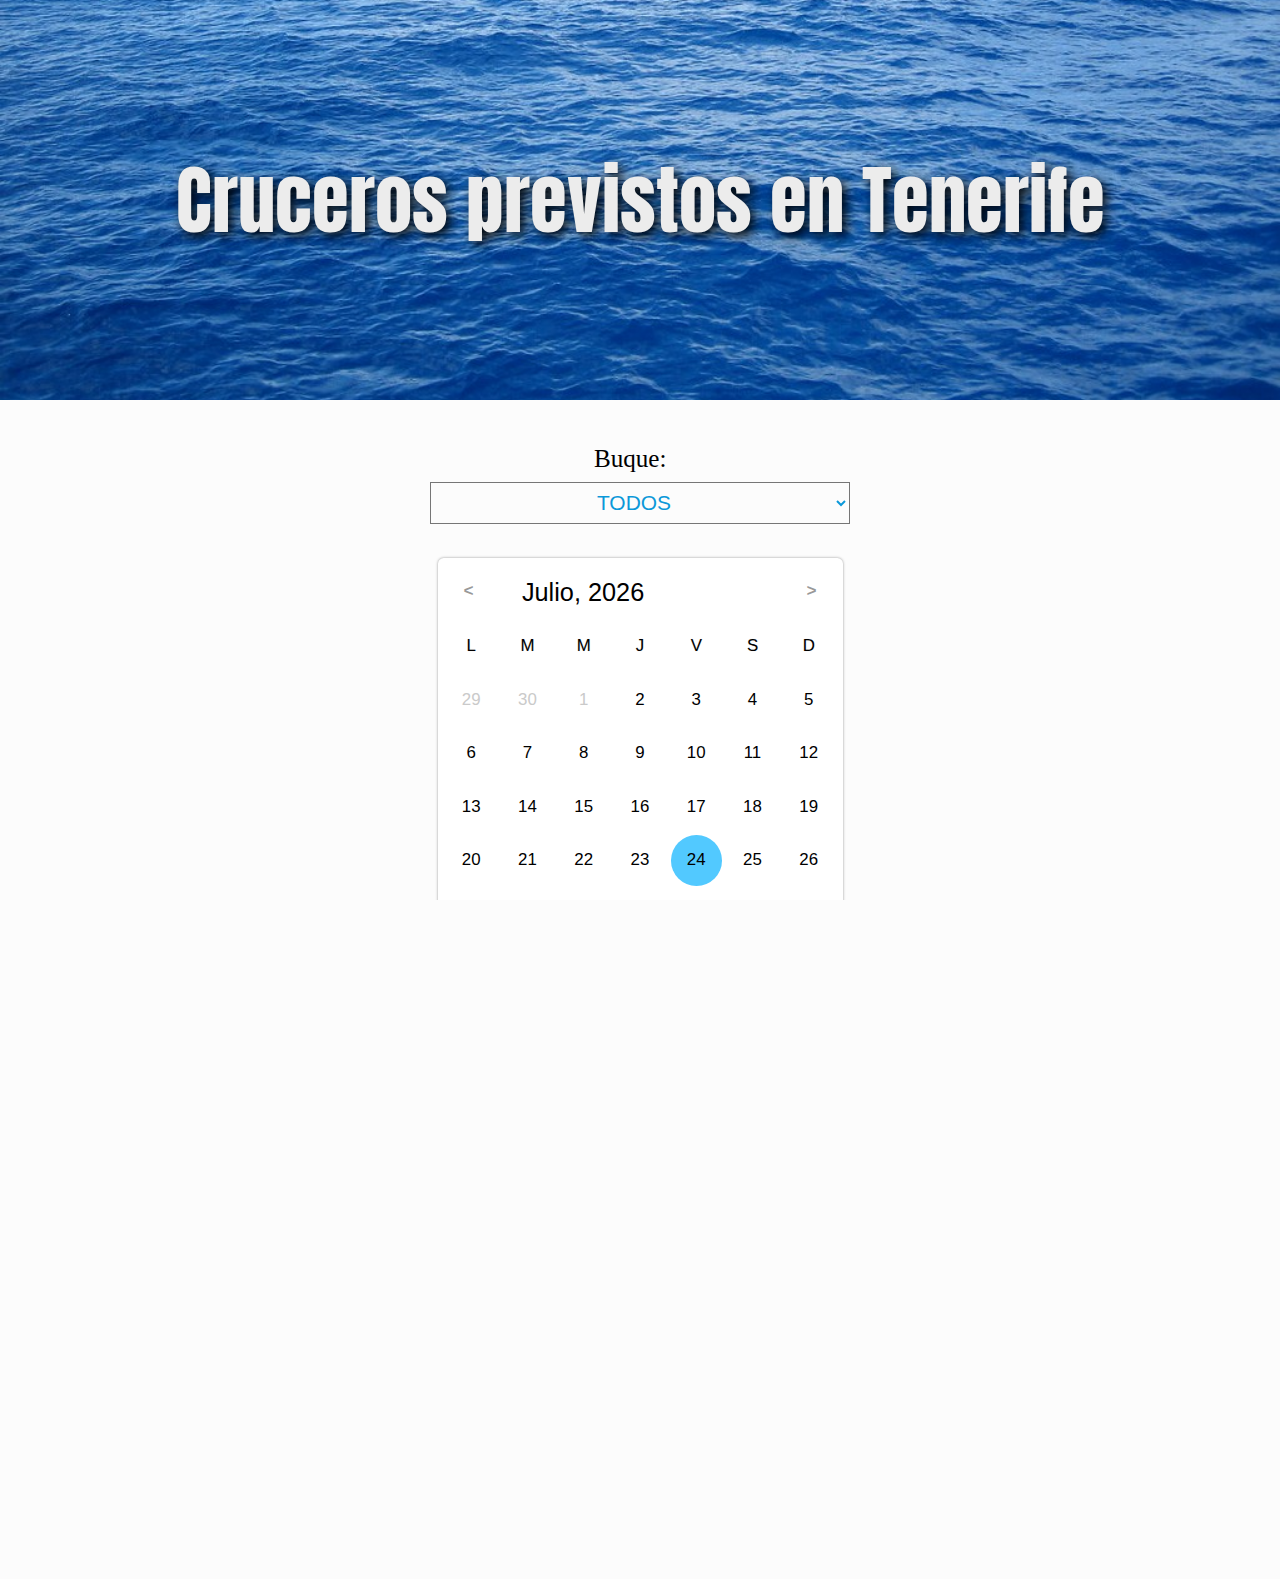
<file: index.html>
<!DOCTYPE html>
<html lang="en" dir="ltr">

  <head>
    <meta charset="UTF-8">
    <!-- <meta http-equiv="Content-Type" content="text/html; charset=utf-8"/> -->
    <meta http-equiv="X-UA-Compatible" content="IE=edge">
    <meta name="description" content="Calendario interactivo de cruceros en Tenerife">
    <meta name="keywords" content="web development, cruceros, cruise ships, Tenerife">
    <meta name="author" content="Semidan Robaina Estevez">
    <meta name="viewport" content="width=device-width, initial-scale=1">
    <link href="https://fonts.googleapis.com/css?family=Anton|Coda" rel="stylesheet">
    <title>Calendario de cruceros</title>
    <link rel="icon" type="image/png" href="anchor.png">

    <link rel="stylesheet" href="master.css">
    <script src="papaparse.min.js"></script>
    <!-- <script src="https://cdn.plot.ly/plotly-latest.min.js"></script> -->
    <link rel="stylesheet" type="text/css" href="jsCalendar/source/jsCalendar.css">
    <script type="text/javascript" src="jsCalendar/source/jsCalendar.js"></script>
    <script type="text/javascript" src="jsCalendar/source/jsCalendar.lang.es.js"></script>

  </head>

  <body>

    <div id="title-container">
      <!-- Cruceros previstos en Tenerife -->
      <div id="title">Cruceros previstos en Tenerife</div>
    </div>

    <!-- <div id="histogram"></div> -->

    <form id="buque-form">
      <p id="form-buque">Buque:</p>
      <select name="buques" id="select-list" onchange="changeSelectedShip()">
      </select>
    </form>

    <div class="centering-container">
      <div id="my-calendar" data-first-day-of-the-week="2"></div>
    </div>

    <div class="centering-container" id="legend-container">
    <div id="calendar-legend"></div>
    </div>

    <article id="about">
      <h1>¿Qué es esto?</h1>
      <p>Esta aplicación muestra el calendario de llegadas previstas de cruceros al puerto de Santa Cruz de Tenerife. Los datos son obtenidos de la plataforma de datos abiertos de la <a href="http://risp.puertosdetenerife.org/organization/autoridad-portuaria-santa-cruz-de-tenerife">Autoridad Portuaria de Tenerife</a>. Las llegadas se han clasificado de acorde al muelle previsto de atraque &mdash; representado en colores en el calendario. Cada punto de color en el calendario representa una nueva llegada prevista.</p>

      <p>Toca o cliquea sobre un día en el calendario para mostrar más información sobre los cruceros que llegarán ese día; como el tiempo que va a estar atracado, el origen y destino del crucero o la compañía que se encarga de la logística del atraque.</p>

      <footer id="footer">
        <p><a href="https://semidanrobaina.com">Semidán Robaina Estévez</a>, 2020.<br/>
        Usando <a href="https://www.papaparse.com/">Papaparse.js</a> y <a href="https://github.com/Robaina/jsCalendar">jsCalendar</a> (modificada).</p>
      </footer>
    </article>



   <script src="script.js"></script>
  </body>
</html>
</file>
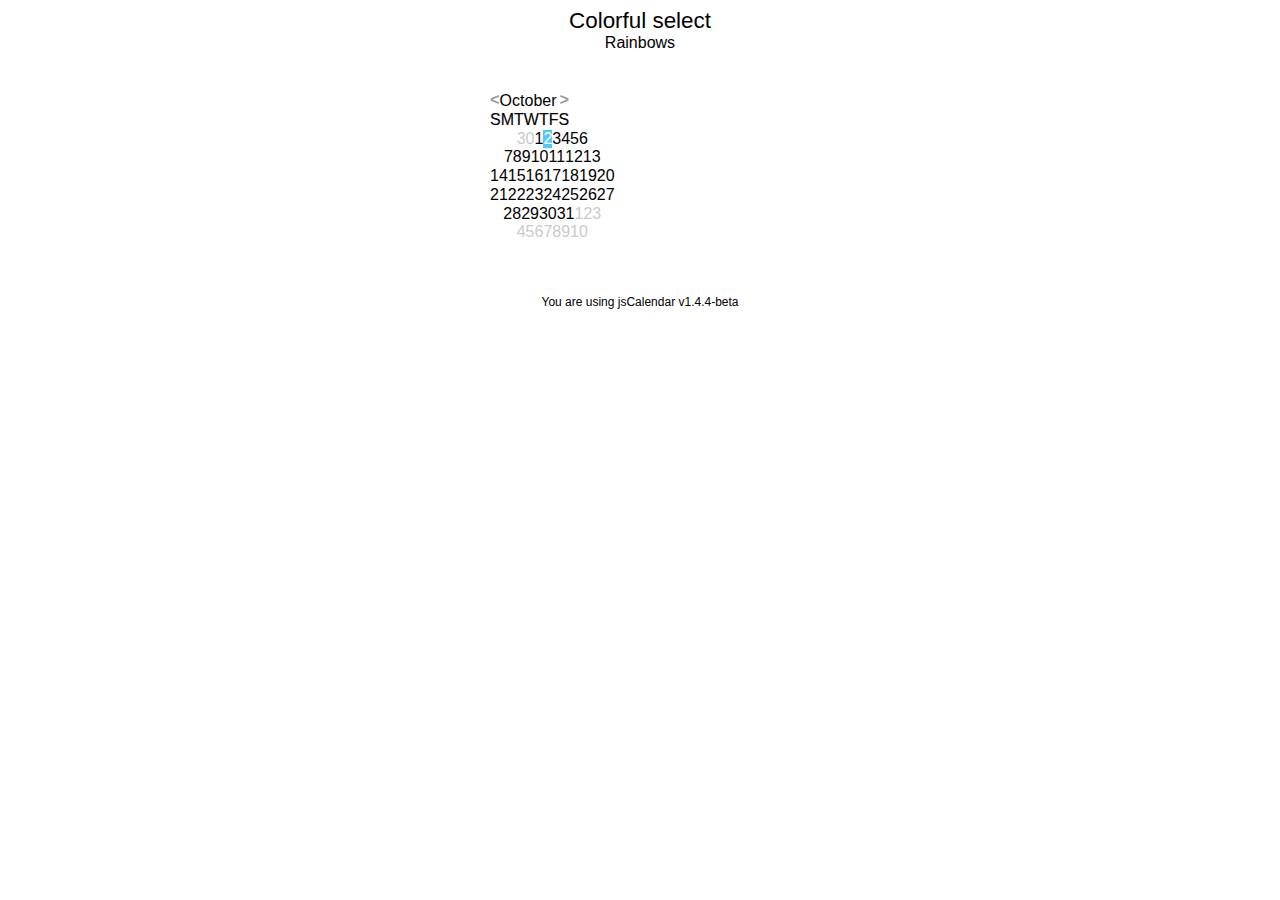
<file: jsCalendar/demos/colorful selects.html>
<!DOCTYPE html>
<html lang="en">
	<head>
		<meta charset="utf-8">
		<title>jsCalendar Demo</title>
		<meta name="description" content="jsCalendar demo - date picker">
		<meta name="author" content="GramThanos">

		<!-- jsCalendar -->
		<link rel="stylesheet" type="text/css" href="../source/jsCalendar.css">
		<script type="text/javascript" src="../source/jsCalendar.js"></script>

		<!--[if lt IE 9]>
			<script src="https://cdnjs.cloudflare.com/ajax/libs/html5shiv/3.7.3/html5shiv.js"></script>
		<![endif]-->
		
		<!-- Demo Style -->
		<style>
			html, body {
				font-family: "Century Gothic", CenturyGothic, AppleGothic, sans-serif;
				text-align: center;
			}
			.description {
				padding-bottom: 40px;
			}
			.version {
				font-size:12px;
			}
			.wrapper {
				margin: 0 auto;
				width: 300px;
			}

			.jsCalendar tbody td.jsCalendar-colorful-blue {border-color: #52C9FF;}
			.jsCalendar tbody td.jsCalendar-colorful-yellow {border-color: #FFE31B;}
			.jsCalendar tbody td.jsCalendar-colorful-orange {border-color: #FFB400;}
			.jsCalendar tbody td.jsCalendar-colorful-red {border-color: #F6511D;}
			.jsCalendar tbody td.jsCalendar-colorful-green {border-color: #7FB800;}
		</style>
	</head>
	<body>
		<div class="description">
			<div style="font-size: 1.4em;">Colorful select</div>
			<div>Rainbows</div>
		</div>

		<div class="wrapper">
			<!-- Calendar element -->
			<div id="my-calendar"></div>
		</div>

		<!-- Create the calendar -->
		<script type="text/javascript">
			// Colorful Select
			jsCalendar.prototype.colorfulSelect = function(dates, color){
				// If no arguments
				if (typeof dates === 'undefined') {
					// Return
					return this;
				}

				// If dates not array
				if (!(dates instanceof Array)) {
					// Lets make it an array
					dates = [dates];
				}

				// Save colors
				this._colorful_saveDates(dates, color);
				// Select dates
				this._selectDates(dates);

				if (!this._colorful_patched) {
					this._colorful_patched = this.refresh;
					this.refresh = function(date) {
						// Call original refresh
						this._colorful_patched(date);
						// Refresh select Colors
						this._colorful_update();
						// Return
						return this;
					};
				}
				// Refresh
				this.refresh();

				// Return
				return this;
			};

			// Save dates colors
			jsCalendar.prototype._colorful_saveDates = function(dates, color) {
				// Copy array instance
				dates = dates.slice();

				// Parse dates
				for (var i = 0; i < dates.length; i++) {
					dates[i] = jsCalendar.tools.parseDate(dates[i]);
					dates[i].setHours(0, 0, 0, 0);
					dates[i] = dates[i].getTime();
				}

				if (typeof this._colorful_colors == "undefined") {
					this._colorful_colors = {};
				}

				// Save each date color
				for (i = dates.length - 1; i >= 0; i--) {
					this._colorful_colors[dates[i]] = color;
				}
			};

			// Refresh colors
			jsCalendar.prototype._colorful_update = function() {
				// Get month info
				var month = this._getVisibleMonth(this._date);

				// Check days
				var timestamp;
				for (var i = month.days.length - 1; i >= 0; i--) {
					// If date is selected
					timestamp = month.days[i].getTime();
					if (this._selected.indexOf(timestamp) >= 0 && this._colorful_colors.hasOwnProperty(timestamp)) {
						this._elements.bodyCols[i].className = 'jsCalendar-selected' + ' ' + this._colorful_colors[timestamp];
					}
				}
			};


			var cal = new jsCalendar('#my-calendar');
			cal.set('02/10/2018');
			cal.select('03/10/2018');
			cal.colorfulSelect('04/10/2018', 'jsCalendar-colorful-blue');
			cal.colorfulSelect('05/10/2018', 'jsCalendar-colorful-yellow');
			cal.colorfulSelect('06/10/2018', 'jsCalendar-colorful-orange');
			cal.colorfulSelect('07/10/2018', 'jsCalendar-colorful-red');
			cal.colorfulSelect('08/10/2018', 'jsCalendar-colorful-green');
			cal.colorfulSelect(['09/10/2018', '10/10/2018'], 'jsCalendar-colorful-blue');
		</script>
		
		<br><br><br>
		<div class="version">
			You are using jsCalendar <script type="text/javascript">document.writeln(jsCalendar.version);</script>
		</div>
	</body>
</html>
</file>
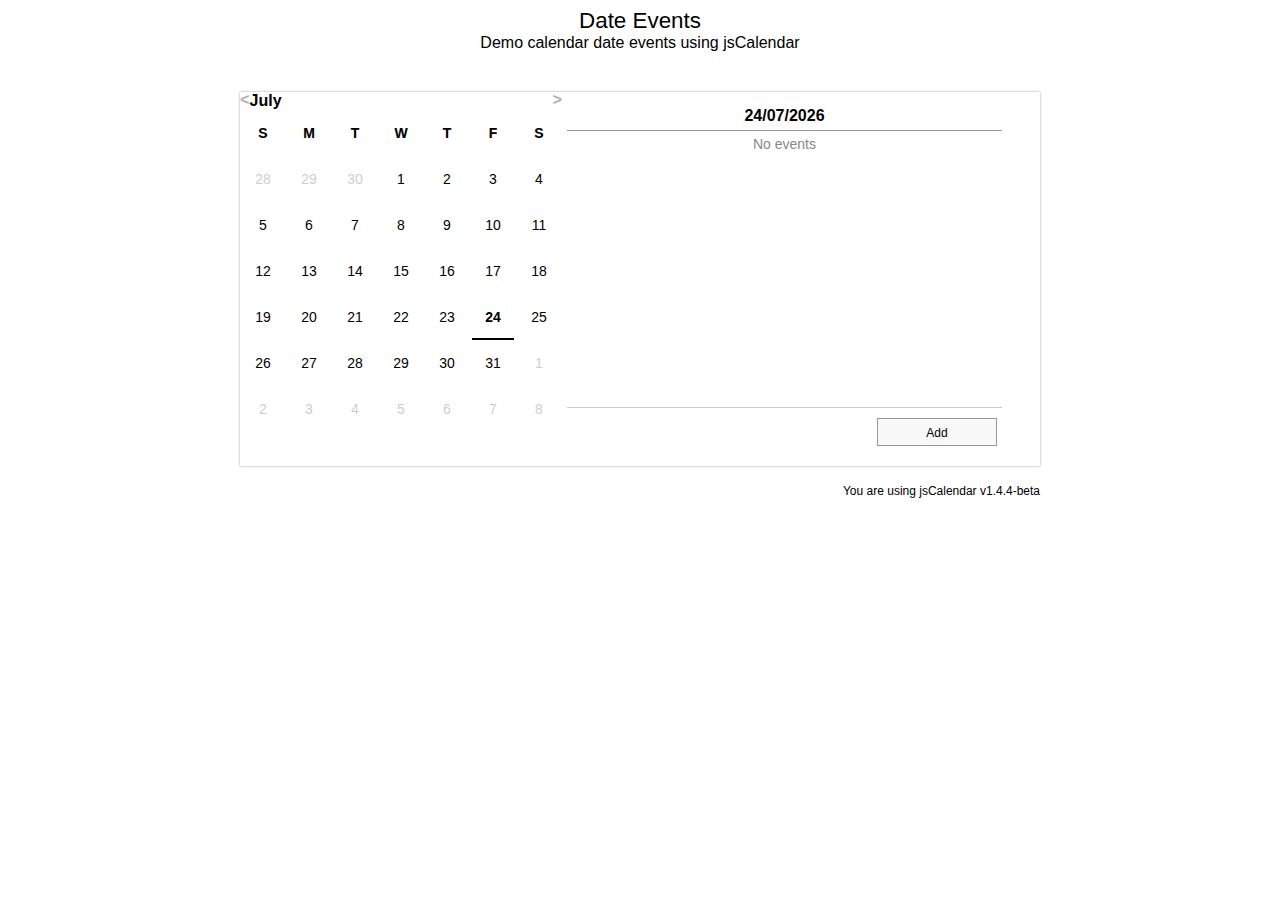
<file: jsCalendar/demos/date events.html>
<!DOCTYPE html>
<html lang="en">
	<head>
		<meta charset="utf-8">
		<title>jsCalendar Demo</title>
		<meta name="description" content="jsCalendar demo - date events">
		<meta name="author" content="GramThanos">

		<!-- jsCalendar -->
		<link rel="stylesheet" type="text/css" href="../source/jsCalendar.css">
		<link rel="stylesheet" type="text/css" href="../themes/jsCalendar.clean.css">
		<script type="text/javascript" src="../source/jsCalendar.js"></script>

		<!--[if lt IE 9]>
			<script src="https://cdnjs.cloudflare.com/ajax/libs/html5shiv/3.7.3/html5shiv.js"></script>
		<![endif]-->
		
		<!-- Demo Style -->
		<style>
			html, body {
				font-family: "Century Gothic", CenturyGothic, AppleGothic, sans-serif;
			}
			.description {
				text-align: center;
				padding-bottom: 40px;
			}
			.jsCalendar.clean-theme tbody td.jsCalendar-previous, .jsCalendar.clean-theme tbody td.jsCalendar-next {
				color: #000;
				opacity: 0.2;
			}
			#wrapper {
				margin: 0 auto;
				width: 800px;
				box-shadow: 0px 0px 2px rgba(0, 0, 0, 0.4);
			}
			#wrapper .jsCalendar table {
				box-shadow: none;
			}
			.clear {
				clear: both;
			}
			#events-calendar {
				float: left;
			}
			#events {
				float: left;
				width: 435px;
				margin: 10px 20px 10px 5px;
			}
			#events .title {
				padding: 5px 0px;
				text-align: center;
				font-weight: bold;
				border-bottom: 1px solid rgba(0, 0, 0, 0.4);
			}
			#events .subtitle {
				padding: 5px 0px;
				font-size: 14px;
				text-align: center;
				color: #888;
			}
			#events .list {
				height: 250px;
				overflow-y: auto;
				border-bottom: 1px solid rgba(0, 0, 0, 0.2);
			}
			#events .list .event-item {
				line-height: 24px;
				min-height: 24px;
				padding: 2px 5px;
				border-top: 1px solid rgba(0, 0, 0, 0.2);
			}
			#events .list .event-item .close {
				font-family: Tahoma, Geneva, sans-serif;
				font-weight: bold;
				font-size: 12px;
				color: #000;
				border-radius: 8px;
				height: 14px;
				width: 14px;
				line-height: 12px;
				text-align: center;
				float: right;
				border: 1px solid rgba(0, 0, 0, 0.5);
				padding: 0px;
				margin: 5px;
				display: block;
				overflow: hidden;
				background: #F44336;
				cursor: pointer;
			}
			#events .action {
				text-align: right;
			}
			#events .action input {
				padding: 0px 5px;
				font-size: 12px;
				margin: 10px 5px;
				border: 1px solid #999999;
				height: 28px;
				line-height: 28px;
				width: 120px;
				background: #f8f8f8;
				color: black;
				cursor: pointer;
				transition: all 0.2s;
			}
			#events .action input:hover {
				background: #eee;
				border: 1px solid #000;
				box-shadow: 0px 0px 3px rgba(0, 0, 0, 0.2);
			}
			.version {
				font-size: 12px;
				width: 800px;
				margin: 0 auto;
				text-align: right;
			}
		</style>
	</head>
	<body>
		<div class="description">
			<div style="font-size: 1.4em;">Date Events</div>
			<div>Demo calendar date events using jsCalendar</div>
		</div>

		<!-- Wrapper -->
		<div id="wrapper">
			<!-- Calendar element -->
			<div id="events-calendar"></div>
			<!-- Events -->
			<div id="events"></div>
			<!-- Clear -->
			<div class="clear"></div>
		</div>
		<div class="clear"></div>
		
		<!-- Create the calendar -->
		<script type="text/javascript">
			// Get elements
			var elements = {
				// Calendar element
				calendar : document.getElementById("events-calendar"),
				// Input element
				events : document.getElementById("events")
			}

			// Create the calendar
			elements.calendar.className = "clean-theme";
			var calendar = jsCalendar.new(elements.calendar);

			// Create events elements
			elements.title = document.createElement("div");
			elements.title.className = "title";
			elements.events.appendChild(elements.title);
			elements.subtitle = document.createElement("div");
			elements.subtitle.className = "subtitle";
			elements.events.appendChild(elements.subtitle);
			elements.list = document.createElement("div");
			elements.list.className = "list";
			elements.events.appendChild(elements.list);
			elements.actions = document.createElement("div");
			elements.actions.className = "action";
			elements.events.appendChild(elements.actions);
			elements.addButton = document.createElement("input");
			elements.addButton.type = "button";
			elements.addButton.value = "Add";
			elements.actions.appendChild(elements.addButton);

			var events = {};
			var date_format = "DD/MM/YYYY";
			var current = null;

			var showEvents = function(date){
				// Date string
				var id = jsCalendar.tools.dateToString(date, date_format, "en");
				// Set date
				current = new Date(date.getTime());
				// Set title
				elements.title.textContent = id;
				// Clear old events
				elements.list.innerHTML = "";
				// Add events on list
				if (events.hasOwnProperty(id) && events[id].length) {
					// Number of events
					elements.subtitle.textContent = events[id].length + " " + ((events[id].length > 1) ? "events" : "event");

					var div;
					var close;
					// For each event
					for (var i = 0; i < events[id].length; i++) {
						div = document.createElement("div");
						div.className = "event-item";
						div.textContent = (i + 1) + ". " + events[id][i].name;
						elements.list.appendChild(div);
						close = document.createElement("div");
						close.className = "close";
						close.textContent = "×";
						div.appendChild(close);
						close.addEventListener("click", (function (date, index) {
							return function () {
								removeEvent(date, index);
							}
						})(date, i), false);
					}
				} else {
					elements.subtitle.textContent = "No events";
				}
			};

			var removeEvent = function (date, index) {
				// Date string
				var id = jsCalendar.tools.dateToString(date, date_format, "en");

				// If no events return
				if (!events.hasOwnProperty(id)) {
					return;
				}
				// If not found
				if (events[id].length <= index) {
					return;
				}

				// Remove event
				events[id].splice(index, 1);

				// Refresh events
				showEvents(current);

				// If no events uncheck date
				if (events[id].length === 0) {
					calendar.unselect(date);
				}
			}

			// Show current date events
			showEvents(new Date());

			// Add events
			calendar.onDateClick(function(event, date){
				// Update calendar date
				calendar.set(date);
				// Show events
				showEvents(date);
			});

			elements.addButton.addEventListener("click", function(){
				// Get event name
				var names = ["John", "Bob", "Anna", "George", "Harry", "Jack", "Alexander"];
				var name = prompt(
					"Event info",
					names[Math. floor(Math.random() * names.length)] + "'s birthday."
				);

				//Return on cancel
				if (name === null || name === "") {
					return;
				}

				// Date string
				var id = jsCalendar.tools.dateToString(current, date_format, "en");

				// If no events, create list
				if (!events.hasOwnProperty(id)) {
					// Create list
					events[id] = [];
				}

				// If where were no events
				if (events[id].length === 0) {
					// Select date
					calendar.select(current);
				}

				// Add event
				events[id].push({name : name});

				// Refresh events
				showEvents(current);
			}, false);
		</script>
		
		<br>
		<div class="version">
			You are using jsCalendar <script type="text/javascript">document.writeln(jsCalendar.version);</script>
		</div>
	</body>
</html>
</file>
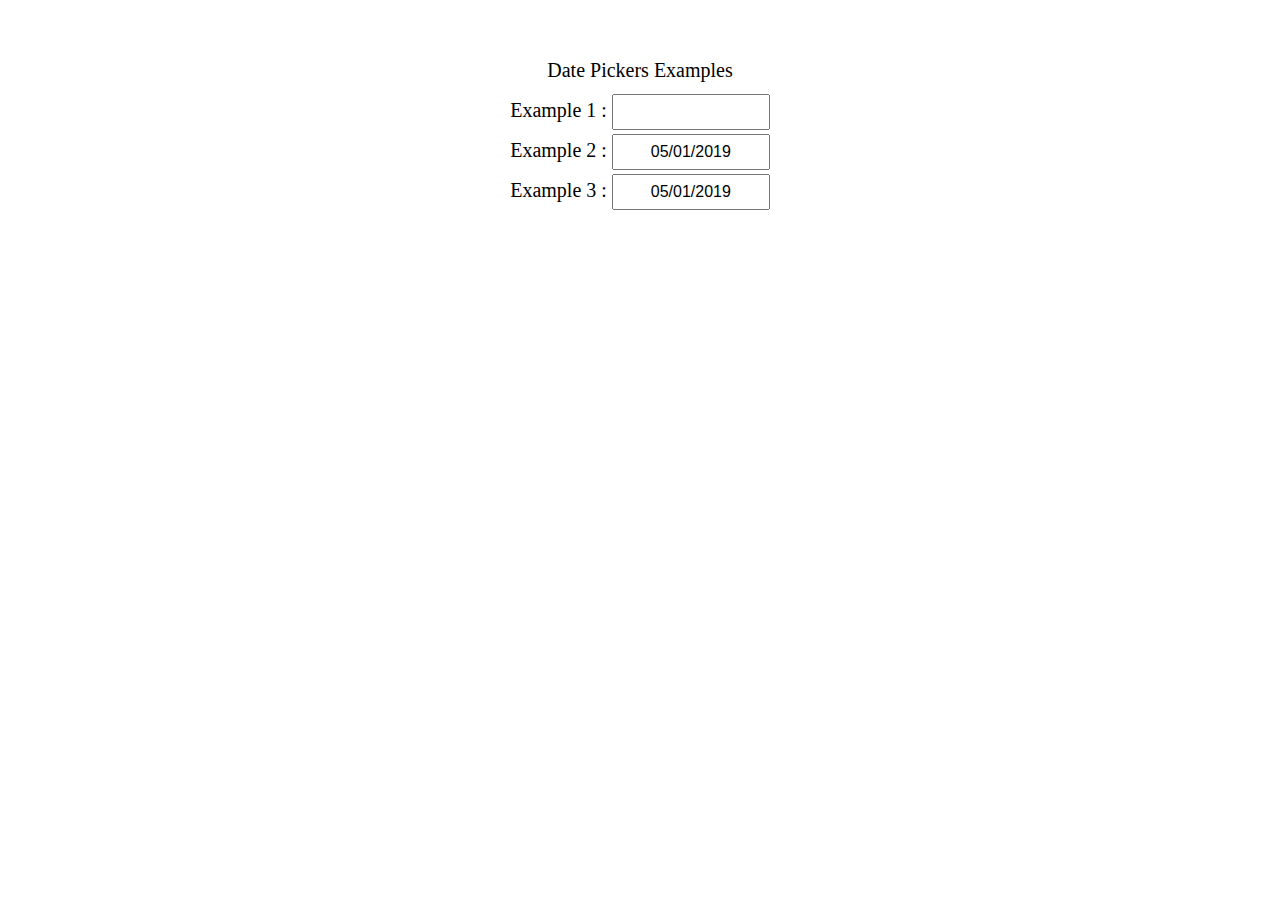
<file: jsCalendar/demos/date pickers.html>
<!DOCTYPE html>
<html lang="en">
	<head>
		<meta charset="utf-8">
		<title>jsCalendar</title>
		<meta name="description" content="jsCalendar example">
		<meta name="author" content="GramThanos">

		<!-- jsCalendar -->
		<link rel="stylesheet" type="text/css" href="../source/jsCalendar.css">
		<link rel="stylesheet" type="text/css" href="../themes/jsCalendar.micro.css">
		<script type="text/javascript" src="../source/jsCalendar.js"></script>
		<script type="text/javascript" src="../extensions/jsCalendar.datepicker.js"></script>

		<style type="text/css">
			#wrapper {
				position: absolute;
				top: 50px;
				left: 50%;
				width: 400px;
				line-height: 40px;
				margin-left: -200px;
				font-size: 20px;
				text-align: center;
			}
			#wrapper input {
				height: 30px;
				width: 150px;
				line-height: 30px;
				font-size: 16px;
				text-align: center;
			}
		</style>

		<!--[if lt IE 9]>
			<script src="https://cdnjs.cloudflare.com/ajax/libs/html5shiv/3.7.3/html5shiv.js"></script>
		<![endif]-->
	</head>
	<body>


		<div id="wrapper">
			Date Pickers Examples<br>
			
			Example 1 :
			<input type="text"
				   name="test-1"
				   data-datepicker/>
			<br>
			
			Example 2 :
			<input type="text"
				   name="test-2"
				   value="05/01/2019"
				   data-datepicker
				   data-class="classic-theme meterial-theme"/>
			<br>

			Example 3 :
			<input type="text"
				   name="test-3"
				   data-datepicker
				   data-min="01/01/2019"
				   data-max="31/01/2019"
				   data-date="05/01/2019"
				   data-navigation="no"
				   data-class="classic-theme micro-theme"/>
			<br>

		</div>


	</body>
</html>
</file>
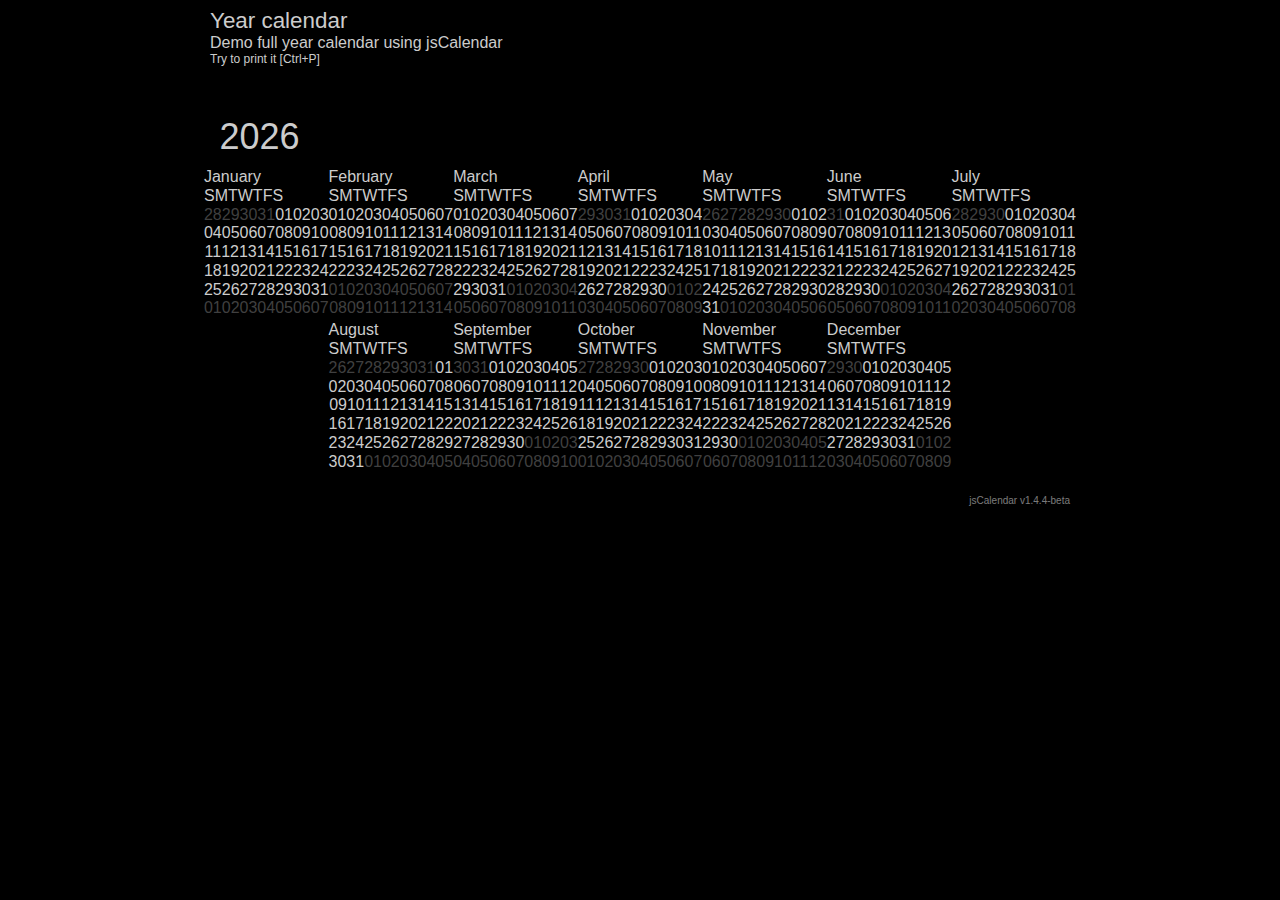
<file: jsCalendar/demos/year calendar dark.html>
<!DOCTYPE html>
<html lang="en">
	<head>
		<meta charset="utf-8">
		<title>jsCalendar Demo</title>
		<meta name="description" content="jsCalendar demo - year calendar">
		<meta name="author" content="GramThanos">

		<!-- jsCalendar -->
		<link rel="stylesheet" type="text/css" href="../source/jsCalendar.css">
		<link rel="stylesheet" type="text/css" href="../themes/jsCalendar.darkseries.css">
		<script type="text/javascript" src="../source/jsCalendar.js"></script>

		<!--[if lt IE 9]>
			<script src="https://cdnjs.cloudflare.com/ajax/libs/html5shiv/3.7.3/html5shiv.js"></script>
		<![endif]-->
		
		<!-- Demo Style -->
		<style>
			html, body {
				font-family: Tahoma, Geneva, sans-serif;
				background-color: #000000;
				color: #cccccc;
			}
			.description {
				padding-bottom: 40px;
				text-align: left;
				width: 860px;
				margin: 0 auto;
			}
			#year-calendar {
				width: 905px;
				text-align: center;
				margin: 0 auto;
				box-shadow: none;
			}
			#year-calendar .year-title {
				padding: 10px 32px;
				font-size: 36px;
				text-align: left;
			}
			#year-calendar .jsCalendar {
				display : inline-block;
			}
			#year-calendar .jsCalendar table {
				box-shadow : none;
			}
			#year-calendar .jsCalendar-previous,
			#year-calendar .jsCalendar-next {
				opacity : 0.8;
			}
			.version {
				font-size: 10px;
				opacity: 0.6;
				text-align: right;
				width: 860px;
				margin: 0 auto;
				padding-top: 20px;
			}
			@media print {
				html, body {
					width: 100%;
					height: 100%;
				}
				body {
					zoom: 70%;
					color: #000000;
					background-color: #ffffff;
				}
				.description {
					display: none;
				}
				#year-calendar .jsCalendar.black-theme table {
					color: #000000;
				}
				#year-calendar .jsCalendar-previous,
				#year-calendar .jsCalendar-next {
					opacity : 0.4;
				}
				@page {
					size: A4 Portrait;
					max-height: 100%;
					max-width: 100%;
				}
			}
		</style>
	</head>
	<body>
		<div class="description">
			<div style="font-size: 1.4em;">Year calendar</div>
			<div>Demo full year calendar using jsCalendar</div>
			<div style="font-size: 0.75em;">Try to print it [Ctrl+P]</div>
		</div>

		<!-- Full Calendar wrapper -->
		<div id="year-calendar"></div>

		<!-- Create the calendar -->
		<script type="text/javascript">
			// Get element
			var wrapper = document.getElementById("year-calendar");

			// Variables
			var date = new Date();
			var year = date.getYear() + 1900;
			var div;

			// Create title
			div = document.createElement("div");
			div.className = "year-title";
			div.textContent = year;
			wrapper.appendChild(div);

			// Create calendars
			var calendars = [];
			for (var i = 0; i < 12; i++) {
				// Create element
				div = document.createElement("div");
				div.className = "black-theme";
				wrapper.appendChild(div);
				// Create month calender (we set the date to 0)
				calendars.push(
					jsCalendar.new(div, 0, {
						zeroFill : true,
						navigator : false
					})
				);
				calendars[i].goto("01-" + ((i + 1 < 10) ? "0" : "") + (i + 1) + "-" + year);
			}
		</script>
		
		<div class="version">
			jsCalendar <script type="text/javascript">document.writeln(jsCalendar.version);</script>
		</div>
	</body>
</html>
</file>
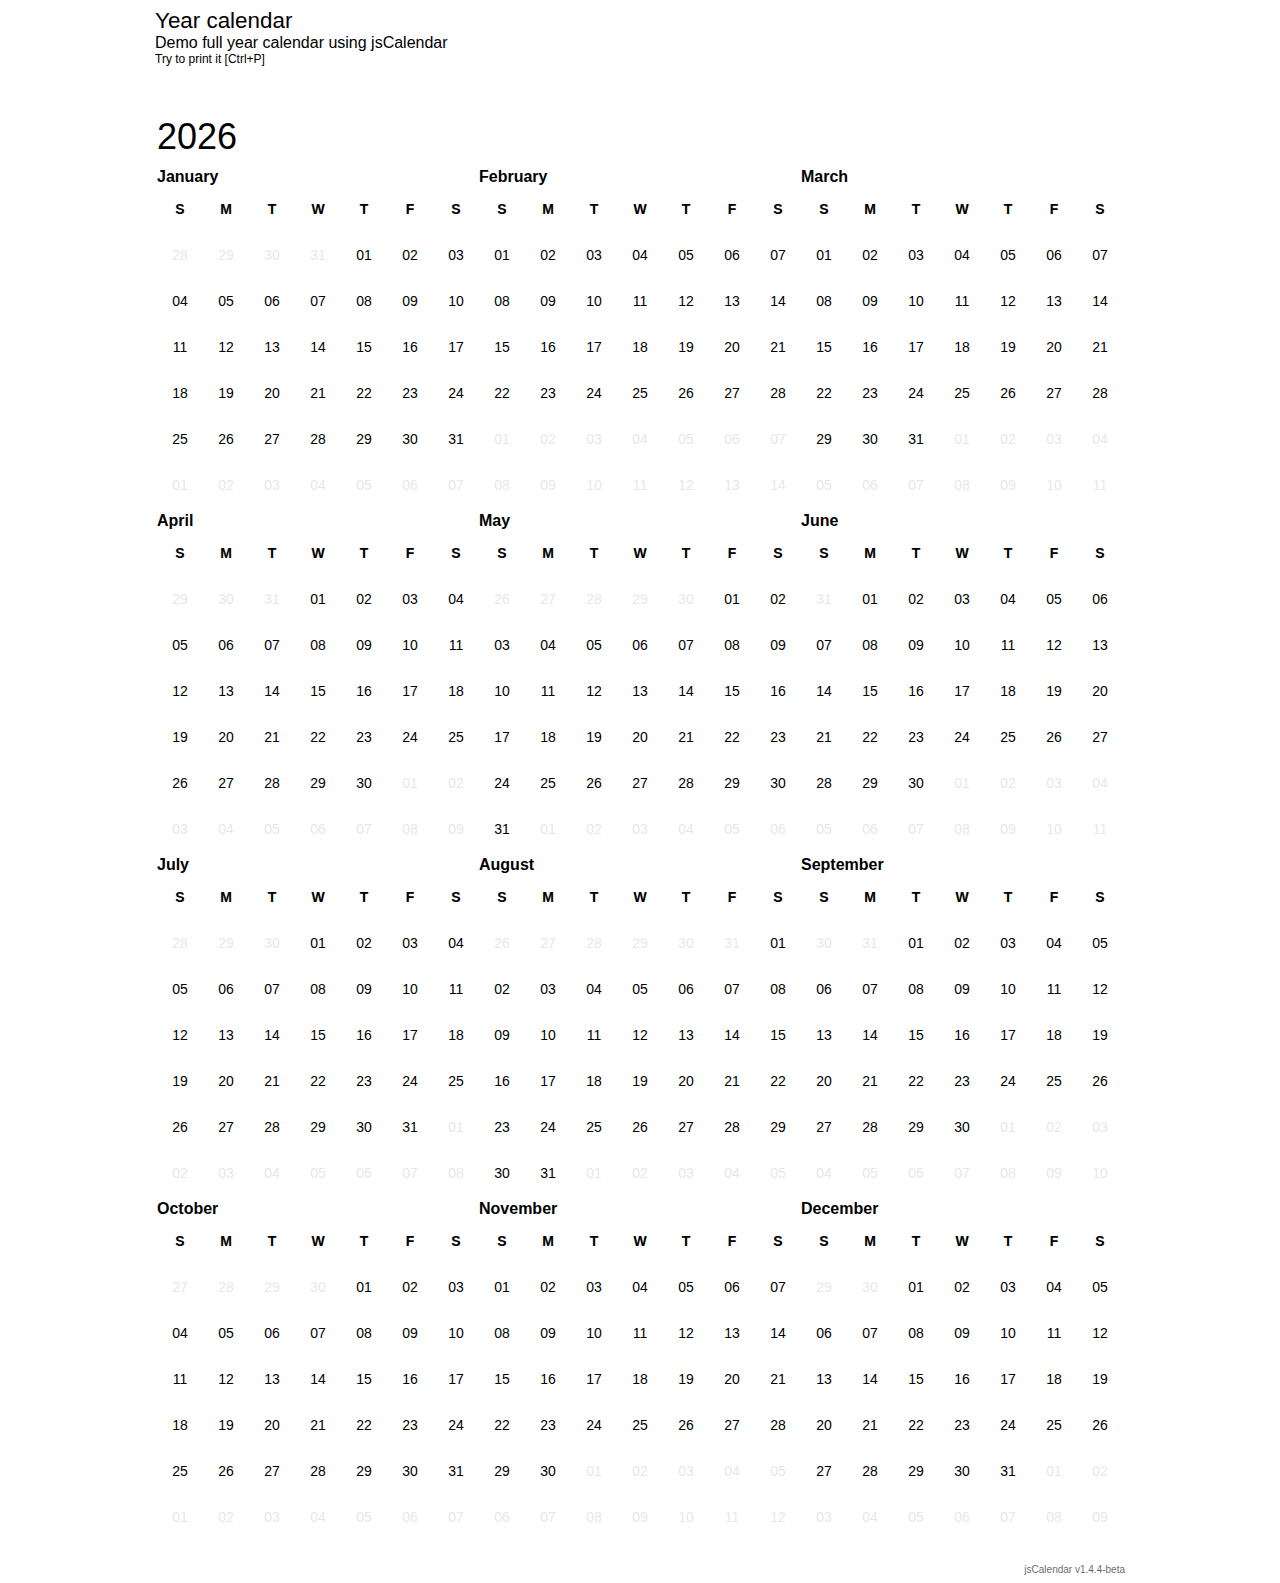
<file: jsCalendar/demos/year calendar.html>
<!DOCTYPE html>
<html lang="en">
	<head>
		<meta charset="UTF-8">
		<meta name="viewport" content="width=device-width,maximum-scale=1.0">
		<title>jsCalendar Demo</title>
		<meta name="description" content="jsCalendar demo - year calendar">
		<meta name="author" content="GramThanos">

		<!-- jsCalendar -->
		<link rel="stylesheet" type="text/css" href="../source/jsCalendar.css">
		<link rel="stylesheet" type="text/css" href="../themes/jsCalendar.clean.css">
		<script type="text/javascript" src="../source/jsCalendar.js"></script>

		<!--[if lt IE 9]>
			<script src="https://cdnjs.cloudflare.com/ajax/libs/html5shiv/3.7.3/html5shiv.js"></script>
		<![endif]-->
		
		<!-- Demo Style -->
		<style>
			html, body {
				font-family: "Century Gothic", CenturyGothic, AppleGothic, sans-serif;
			}
			.description {
				padding-bottom: 40px;
				text-align: left;
				width: 970px;
				margin: 0 auto;
			}
			#year-calendar {
				width: 1030px;
				text-align: center;
				margin: 0 auto;
			}
			#year-calendar .year-title {
				padding: 10px 32px;
				font-size: 36px;
				text-align: left;
			}
			#year-calendar .jsCalendar {
				display : inline-block;
			}
			#year-calendar .jsCalendar-previous,
			#year-calendar .jsCalendar-next {
				opacity: 0.2;
				color: #888888;
			}
			.version {
				font-size: 10px;
				opacity: 0.6;
				text-align: right;
				width: 970px;
				margin: 0 auto;
				padding-top: 20px;
			}
			@media print {
				html, body {
					width: 100%;
					height: 100%;
				}
				body {
					zoom: 62%;
				}
				.description {
					display: none;
				}
				@page {
					size: A4 Portrait;
					max-height: 100%;
					max-width: 100%;
				}
			}
		</style>
	</head>
	<body>
		<div class="description">
			<div style="font-size: 1.4em;">Year calendar</div>
			<div>Demo full year calendar using jsCalendar</div>
			<div style="font-size: 0.75em;">Try to print it [Ctrl+P]</div>
		</div>

		<!-- Full Calendar wrapper -->
		<div id="year-calendar"></div>

		<!-- Create the calendar -->
		<script type="text/javascript">
			// Get element
			var wrapper = document.getElementById("year-calendar");

			// Variables
			var date = new Date();
			var year = date.getYear() + 1900;
			var div;

			// Create title
			div = document.createElement("div");
			div.className = "year-title";
			div.textContent = year;
			wrapper.appendChild(div);

			// Create calendars
			var calendars = [];
			for (var i = 0; i < 12; i++) {
				// Create element
				div = document.createElement("div");
				div.className = "clean-theme";
				wrapper.appendChild(div);
				// Create month calender (we set the date to 0)
				calendars.push(
					jsCalendar.new(div, 0, {
						zeroFill : true,
						navigator : false
					})
				);
				calendars[i].goto("01-" + ((i + 1 < 10) ? "0" : "") + (i + 1) + "-" + year);
			}
		</script>
		
		<div class="version">
			jsCalendar <script type="text/javascript">document.writeln(jsCalendar.version);</script>
		</div>
	</body>
</html>
</file>
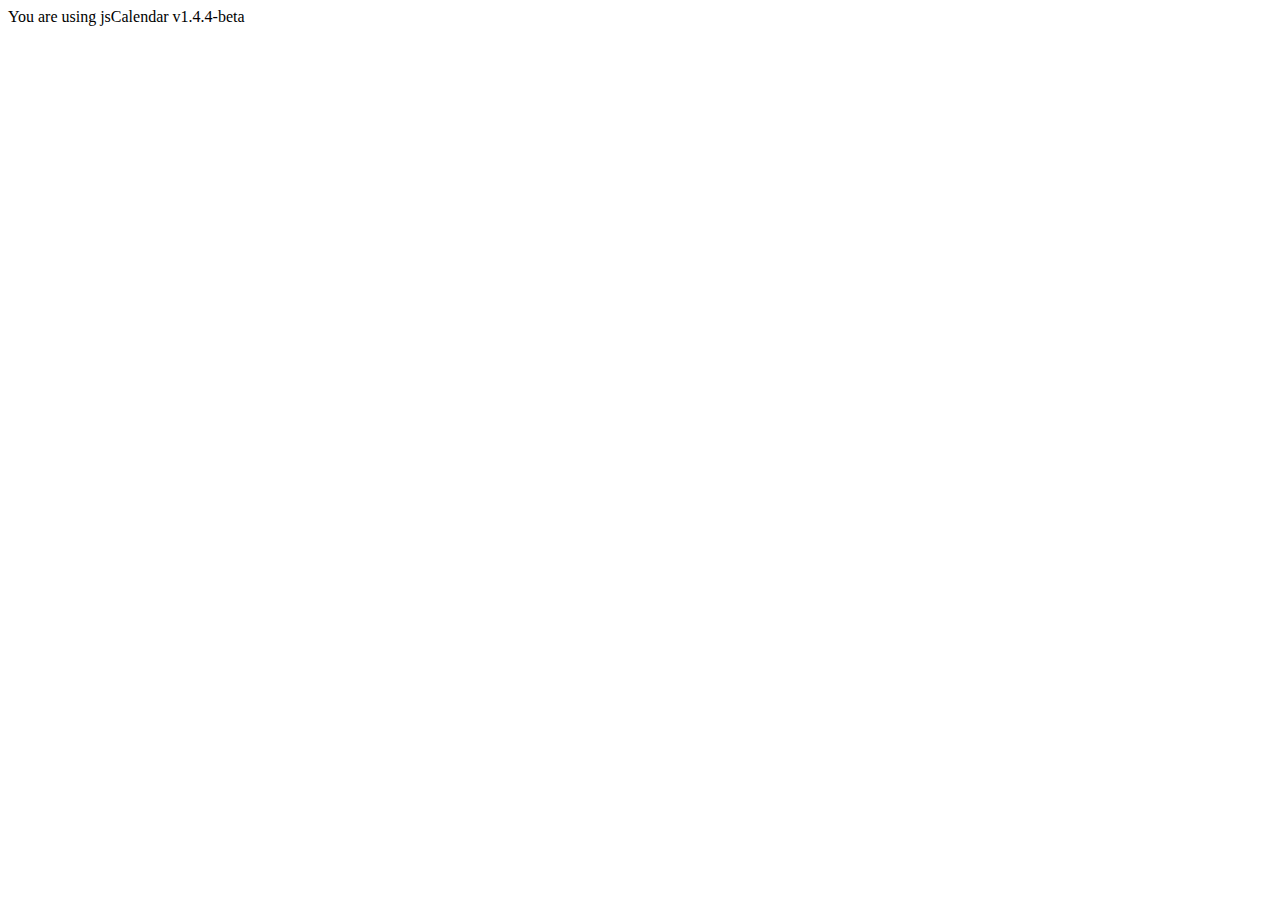
<file: jsCalendar/examples/attribute version.html>
<!DOCTYPE html>
<html lang="en">
	<head>
		<meta charset="utf-8">
		<title>jsCalendar</title>
		<meta name="description" content="jsCalendar example">
		<meta name="author" content="GramThanos">

		<!-- jsCalendar -->
		<script type="text/javascript" src="../source/jsCalendar.js"></script>
		<link rel="stylesheet" type="text/css" href="../source/jsCalendar.css">

		<!--[if lt IE 9]>
			<script src="https://cdnjs.cloudflare.com/ajax/libs/html5shiv/3.7.3/html5shiv.js"></script>
		<![endif]-->
	</head>
	<body>


		<!-- Print version -->
		You are using jsCalendar <span id="version"></span>
		<script type="text/javascript">
			document.getElementById("version").textContent = jsCalendar.version;
		</script>

		
	</body>
</html>
</file>
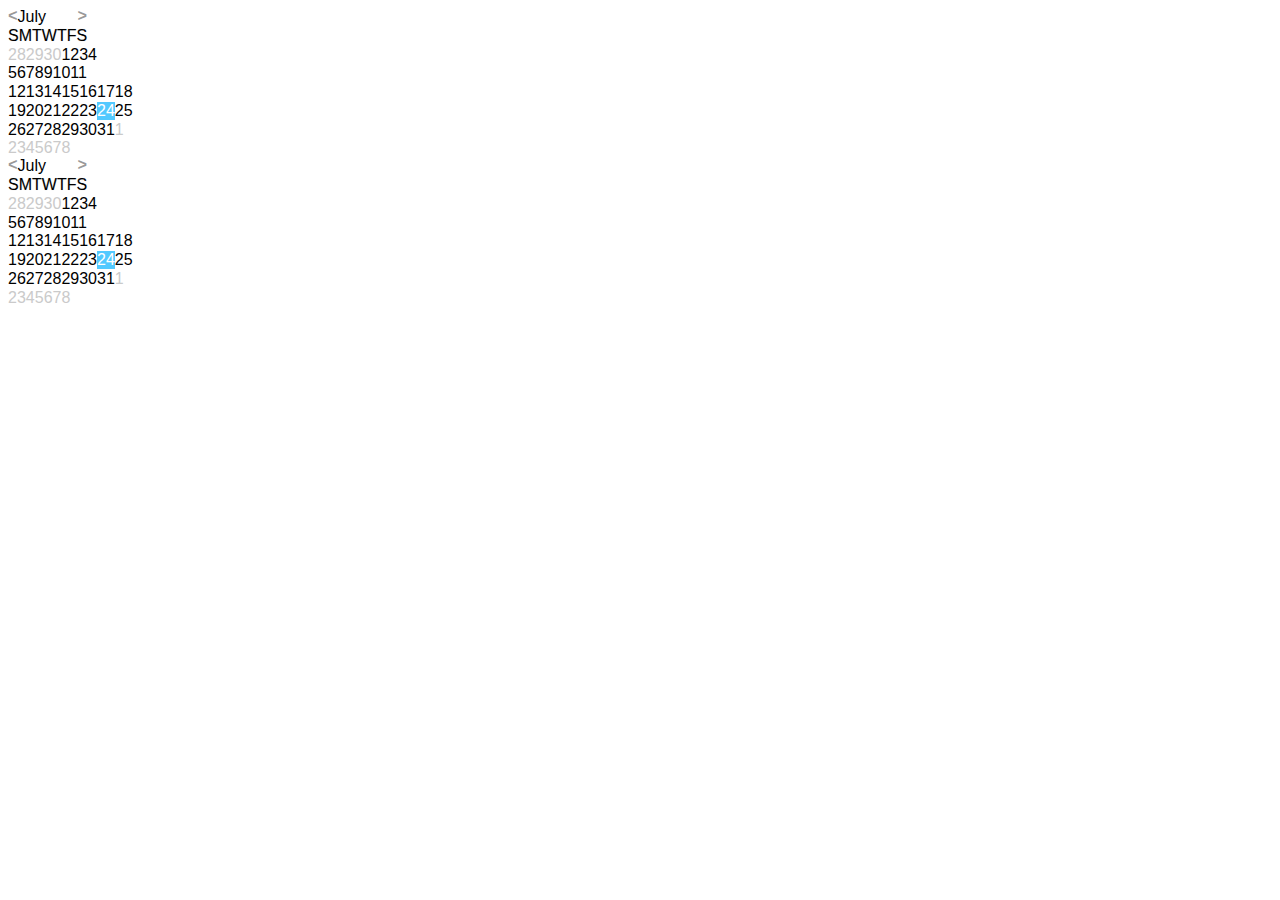
<file: jsCalendar/examples/calendar creation with selectors.html>
<!DOCTYPE html>
<html lang="en">
	<head>
		<meta charset="utf-8">
		<title>jsCalendar</title>
		<meta name="description" content="jsCalendar example">
		<meta name="author" content="GramThanos">

		<!-- jsCalendar -->
		<link rel="stylesheet" type="text/css" href="../source/jsCalendar.css">
		<script type="text/javascript" src="../source/jsCalendar.js"></script>

		<!--[if lt IE 9]>
			<script src="https://cdnjs.cloudflare.com/ajax/libs/html5shiv/3.7.3/html5shiv.js"></script>
		<![endif]-->
	</head>
	<body>


		<!-- Calendar with id -->
		<div id="calendar-by-id"></div>
		<!-- Dynamic create it -->
		<script type="text/javascript">
			// Create calendar by id
			var calendar_by_id = jsCalendar.new("#calendar-by-id");
		</script>


		<!-- Calendar with class-name -->
		<div class="calendar-by-class-name"></div> <!-- This will be selected by class -->
		<div class="calendar-by-class-name"></div> <!-- This will be ignored -->
		<!-- Dynamic create it -->
		<script type="text/javascript">
			// Create calendar by class-name (ONLY THE FIRST!)
			var calendar_by_class = jsCalendar.new(".calendar-by-class-name");
		</script>


	</body>
</html>
</file>
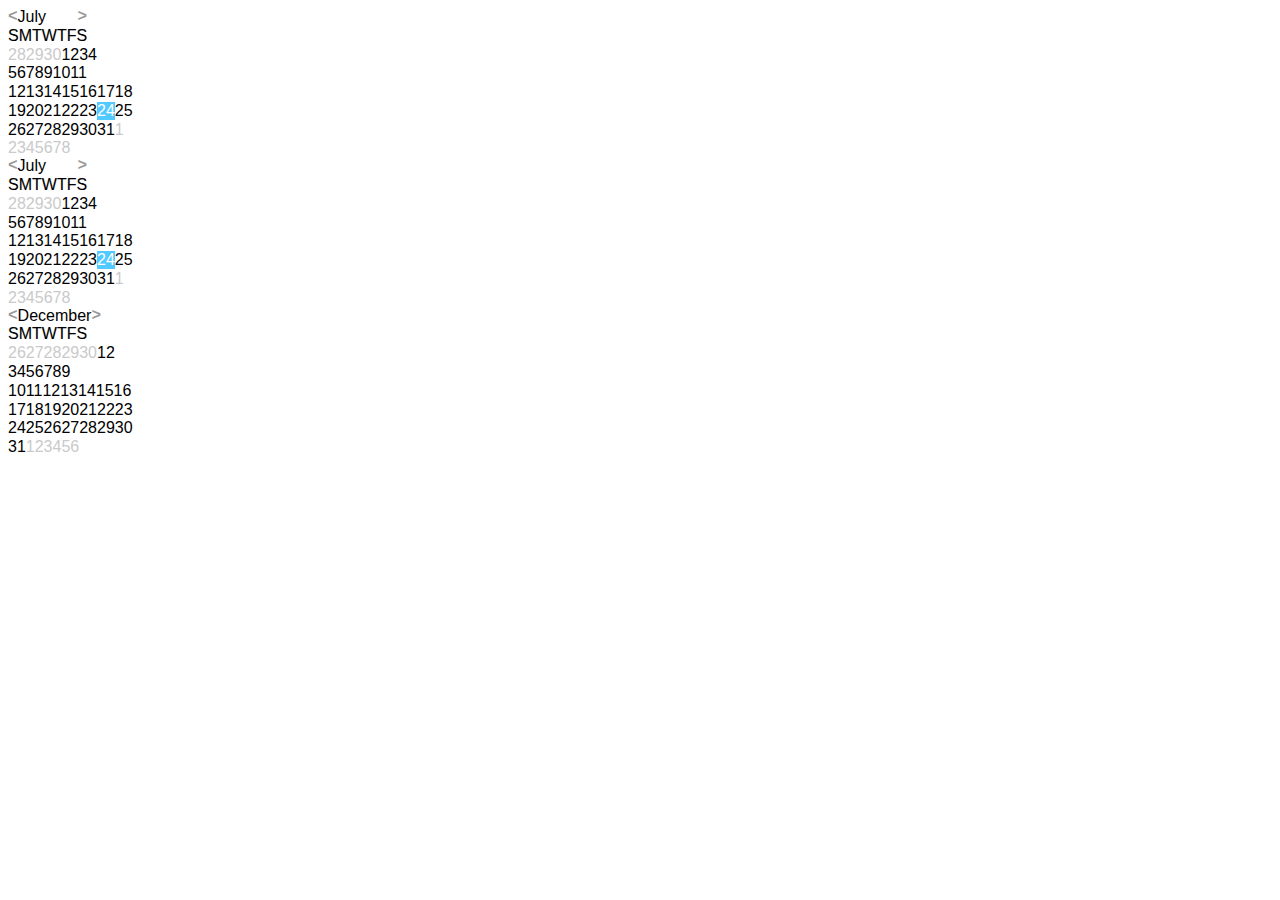
<file: jsCalendar/examples/calendar creation.html>
<!DOCTYPE html>
<html lang="en">
	<head>
		<meta charset="utf-8">
		<title>jsCalendar</title>
		<meta name="description" content="jsCalendar example">
		<meta name="author" content="GramThanos">

		<!-- jsCalendar -->
		<link rel="stylesheet" type="text/css" href="../source/jsCalendar.css">
		<script type="text/javascript" src="../source/jsCalendar.js"></script>

		<!--[if lt IE 9]>
			<script src="https://cdnjs.cloudflare.com/ajax/libs/html5shiv/3.7.3/html5shiv.js"></script>
		<![endif]-->
	</head>
	<body>


		<!-- A calendar element -->
		<div id="my-calendar-1"></div>
		<!-- Dynamic create it -->
		<script type="text/javascript">
			// Get the element
			var element = document.getElementById("my-calendar-1");
			// Create the calendar
			var calendar_1 = jsCalendar.new(element);
		</script>


		<!-- Another calendar element -->
		<div id="my-calendar-2"></div>
		<!-- Dynamic create it -->
		<script type="text/javascript">
			// Create the calendar
			var calendar_2 = jsCalendar.new("#my-calendar-2");
		</script>


		<!-- Another calendar element -->
		<div id="my-calendar-3" class="auto-jsCalendar"></div>
		<!-- This calendar is automaticaly created on page load -->
		<script type="text/javascript">
			window.addEventListener('load', function(){
				// We can get its instance using it's id
				var calendar_3 = jsCalendar.get('#my-calendar-3');
				calendar_3.goto('01/12/2017');
			}, false);
		</script>


	</body>
</html>
</file>
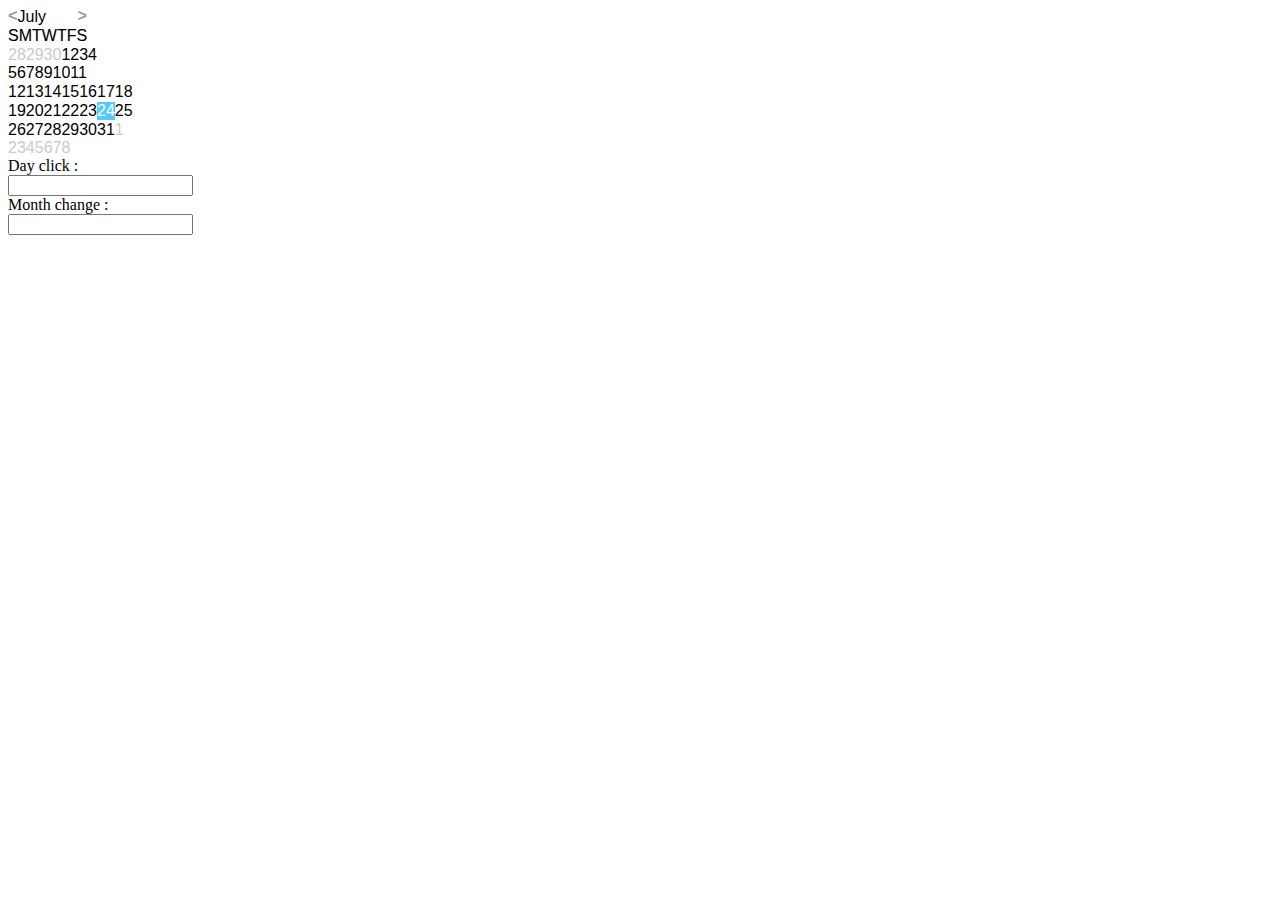
<file: jsCalendar/examples/calendar events.html>
<!DOCTYPE html>
<html lang="en">
	<head>
		<meta charset="utf-8">
		<title>jsCalendar</title>
		<meta name="description" content="jsCalendar example">
		<meta name="author" content="GramThanos">

		<!-- jsCalendar -->
		<link rel="stylesheet" type="text/css" href="../source/jsCalendar.css">
		<script type="text/javascript" src="../source/jsCalendar.js"></script>

		<!--[if lt IE 9]>
			<script src="https://cdnjs.cloudflare.com/ajax/libs/html5shiv/3.7.3/html5shiv.js"></script>
		<![endif]-->
	</head>
	<body>


		<!-- My calendar element -->
		<div id="my-calendar"></div>

		<!-- Outputs -->
		Day click : <br>
		<input id="my-input-a"><br>
		Month change : <br>
		<input id="my-input-b"><br>

		<!-- Create the calendar -->
		<script type="text/javascript">
			// Create the calendar
			var calendar = jsCalendar.new("#my-calendar");

			// Get the inputs
			var print_date = document.getElementById("my-input-a");
			var print_month = document.getElementById("my-input-b");

			// When the user clicks on a date
			calendar.onDateClick(function(event, date){
				print_date.value = jsCalendar.tools.dateToString(date, 'DAY, DD MONTH YYYY', 'en');
			});

			// When a user change the month
			calendar.onMonthChange(function(event, date){
				print_month.value = jsCalendar.tools.dateToString(date, 'MONTH YYYY', 'en');
			});
		</script>


	</body>
</html>
</file>
<file: master.css>
:root {
  --scale-factor: 1;
  --calendar-width: 298px;
  --fontColor: rgb(46, 46, 46);
  --backgroundColor: rgb(252, 252, 252);
  --backgroundColor2: rgb(250, 250, 250);
  --fancyColor: #0b98d9;
  --titleColor: rgb(236, 236, 236);
}

html, body {
  background-color: var(--backgroundColor);
  /* background-image: url('clean-gray-paper.png'); */
  margin: 0;
  padding: 0;
  width: 100%;
  height: 100%;
  overflow-x: hidden;
}

td {
  cursor: pointer !important;
  /* -webkit-user-select: none;
  -ms-user-select: none;
  user-select: none; */
}

#title-container {

  display: flex;
  align-items: center;
  justify-content: center;


  width: 100vw;
  height: 400px;
  margin-left: 0vw;
  margin-bottom: 5vh;
  /* padding-top: 3.5vh; */
  text-align: center;
  background-position: center center;
  background-repeat: no-repeat;
  background-size: cover;
  /* background-image: url('Bn_Cruceros.jpg'); */
  background-image: url('ocean.jpg');
}

#title {
  font-size: calc(0.18 * var(--calendar-width));
  text-shadow: 4px 4px 12px black;
  font-family: 'Anton', sans-serif;
  color: var(--titleColor);
  max-width: 90%;
}

#histogram {
  height: 50vw;
  width: 60vw;
  margin-left: 20vw;
  margin-top: 20vh;
}

.centering-container {
  width: 100vw;
  height: auto;
  text-align: center;
}

#my-calendar {
  display: inline-block;
  -webkit-user-select: none; /* Safari */
  -ms-user-select: none; /* IE 10+ and Edge */
  user-select: none; /* Standard syntax */
  margin-bottom: 2vh;
}

.day-contents-container {
  --width: calc(var(--calendar-width) * 1.3);
  background-color: var(--backgroundColor2);
  display: block;
  width: var(--width);
  height: calc(var(--calendar-width) * 0.60);
  border: solid #d5d2d2 0.1em;
  border-radius: 10px;
  margin-top: calc(var(--width) * 0.01);
  margin-left: calc((100vw - var(--width)) / 2);
  position: relative;
}

.output-text-container {
  color: var(--fontColor);
  font-size: calc(0.045 * var(--calendar-width));
  margin-top: calc(0.11 * var(--calendar-width));
}
.output-text-container > p {
  margin: 0;
  margin-top: calc(0.02 * var(--calendar-width));
  margin-left: calc(0.04 * var(--calendar-width));
}

.button {
  width: 27%;
  height: 100%;
  font-size: calc(0.050 * var(--calendar-width));
  cursor: pointer;
  border-radius: 10px;
  vertical-align: middle;
  outline:none;
  -webkit-tap-highlight-color: rgba(0,0,0,0);
}

.counter {
  position: absolute;
  top: 88%;
  left: 85%;;
  padding: 0;
  border: none;
  outline:none;
  color: var(--fontColor);
  background-color: var(--backgroundColor2);
  font-size: calc(0.045 * var(--calendar-width));
  -webkit-tap-highlight-color: rgba(0,0,0,0);
}

.output-nav-container {
  position: absolute;
  top: 2%;
  left: 52%;
  width: 45%;
  height: 15%;
}

.close-btn {
  color: white;
  background-color: #e77a49;
  float: right;
  margin-left: calc(0.01 * var(--calendar-width));
}

.arrow {
  color: var(--fontColor);
  background-color: #f0f0f0;
  margin-right: calc(0.01 * var(--calendar-width));
}

#calendar-legend {
  height: auto;
  text-align: left;
}

#legend-title {
  margin: calc(0.02 * var(--calendar-width));
  display: inline-block;
  margin-left: 0;
  font-size: 0.6em;
}

.legend-field {
  color: var(--fontColor);
  display: block;
  display: inline-block;
  margin-right: calc(0.04 * var(--calendar-width));
}
.legend-field > p {
  display: inline-block;
  font-size: calc(0.03 * var(--calendar-width));
  margin: 0;
}

.legend-square {
  width: calc(var(--scale-factor) * 10px);
  height: calc(var(--scale-factor) * 10px);
  border-radius: 50%;
  display: inline-block;
}

#about {
  --width: 60vw;
  width: var(--width);
  margin-top: calc(0.15 * var(--width));
  margin-left: calc((100vw - var(--width)) / 2);
}
#about > h1 {
  text-align: center;
  font-size: calc(0.05 * var(--calendar-width));
}
#about > p {
  text-align: justify;
  font-size: calc(0.05 * var(--calendar-width));
}

#footer {
  font-size: calc(0.04 * var(--calendar-width));
}

a {
  text-decoration: none;
  color: var(--fancyColor);
}

form {
  margin-top: 5vh;
  margin-bottom: 3vh;
  margin-left: calc( (100vw - var(--calendar-width)) / 2 );
  z-index: 2;
  color: inherit;
}

#form-buque {
  font-size: calc(0.06 * var(--calendar-width));
  margin-left: calc(0.39 * var(--calendar-width));
  margin-bottom: 1vh;
}

#select-list {
  font-size: calc(0.05 * var(--calendar-width));
  text-align-last: center;
  color: var(--fancyColor);
  background-color: var(--body-color);
  width: var(--calendar-width);
  height: calc(0.1 * var(--calendar-width));
}

select option {
  background-color: var(--body-color);
  font-size: calc(0.05 * var(--calendar-width));
}

::-webkit-scrollbar {
  width: 1vw;
}

::-webkit-scrollbar-track {
  box-shadow: inset 0 0 0.25vw grey;
  border-radius: 0.5vw;
}

::-webkit-scrollbar-thumb {
  background: var(--fancyColor);
  border-radius: 0.5vw;
}

::-webkit-scrollbar-thumb:hover {
  background: var(--fancyColor);
}

@media only screen and (max-width: 400px) {

  #title-container {
    height: 250px;
  }

  #title {
    font-size: calc(0.15 * var(--calendar-width));
  }

  #about {
    --width: calc(1 * var(--calendar-width));
    width: var(--width);
  }

  .day-contents-container {
    --width: calc(var(--calendar-width) * 1.01);
    width: var(--width);
  }

  .output-text-container {
    font-size: calc(0.039 * var(--calendar-width));
  }

}
</file>
<file: jsCalendar/source/jsCalendar.css>
/*
 * jsCalendar v1.4.4-beta
 *
 *
 * MIT License
 *
 * Copyright (c) 2018 Grammatopoulos Athanasios-Vasileios
 *
 * Permission is hereby granted, free of charge, to any person obtaining a copy
 * of this software and associated documentation files (the "Software"), to deal
 * in the Software without restriction, including without limitation the rights
 * to use, copy, modify, merge, publish, distribute, sublicense, and/or sell
 * copies of the Software, and to permit persons to whom the Software is
 * furnished to do so, subject to the following conditions:
 *
 * The above copyright notice and this permission notice shall be included in all
 * copies or substantial portions of the Software.
 *
 * THE SOFTWARE IS PROVIDED "AS IS", WITHOUT WARRANTY OF ANY KIND, EXPRESS OR
 * IMPLIED, INCLUDING BUT NOT LIMITED TO THE WARRANTIES OF MERCHANTABILITY,
 * FITNESS FOR A PARTICULAR PURPOSE AND NONINFRINGEMENT. IN NO EVENT SHALL THE
 * AUTHORS OR COPYRIGHT HOLDERS BE LIABLE FOR ANY CLAIM, DAMAGES OR OTHER
 * LIABILITY, WHETHER IN AN ACTION OF CONTRACT, TORT OR OTHERWISE, ARISING FROM,
 * OUT OF OR IN CONNECTION WITH THE SOFTWARE OR THE USE OR OTHER DEALINGS IN THE
 * SOFTWARE.
 *
 */
 
/* Default Theme */
	/* General style */
		.jsCalendar * {
			margin: 0;
			padding: 0;
		}
		.jsCalendar table,
		.jsCalendar table th,
		.jsCalendar table td {
			border: 0;
		}
	/* Blue default */
		.jsCalendar table {
			background-color: #FFFFFF;
			border-collapse: collapse;
			border-radius: calc(var(--scale-factor) * 4px);
			box-shadow: 0 0 calc(var(--scale-factor) * 2px) rgba(0, 0, 0, 0.4);
			color: #000000;
			font-family: Tahoma, Geneva, sans-serif;
			margin: calc(var(--scale-factor) * 5px);
		}
		.jsCalendar thead .jsCalendar-title {
			height: calc(var(--scale-factor) * 40px);
			line-height: calc(var(--scale-factor) * 40px);
		}
		.jsCalendar thead .jsCalendar-title-left {
			float: left;
		}
		.jsCalendar thead .jsCalendar-title-right {
			float: right;
		}
		.jsCalendar thead .jsCalendar-nav-left,
		.jsCalendar thead .jsCalendar-nav-right {
			border-radius: calc(var(--scale-factor) * 10px);
			color: #999999;
			cursor: pointer;
			font-family: "Courier New", Courier, monospace;
			font-size: calc(var(--scale-factor) * 12px);
			font-weight: bold;
			height: calc(var(--scale-factor) * 20px);
			line-height: calc(var(--scale-factor) * 20px);
			margin: calc(var(--scale-factor) * 10px) calc(var(--scale-factor) * 8px);
			text-align: center;
			transition: color 0.2s, background-color 0.2s;
			width: calc(var(--scale-factor) * 20px);
		}
		.jsCalendar thead .jsCalendar-nav-left:hover,
		.jsCalendar thead .jsCalendar-nav-right:hover {
			background-color: #E2E2E2;
			color: #000000;
		}
		.jsCalendar thead .jsCalendar-nav-left {
			float: left;
		}
		.jsCalendar thead .jsCalendar-nav-right {
			float: right;
		}
		.jsCalendar thead .jsCalendar-title-name {
			cursor: default;
			float: left;
			font-size: calc(var(--scale-factor) * 18px);
			font-weight: lighter;
			padding: 0 calc(var(--scale-factor) * 20px);
		}
		.jsCalendar thead .jsCalendar-nav-left:after {
			content: "<";
		}
		.jsCalendar thead .jsCalendar-nav-right:after {
			content: ">";
		}
		.jsCalendar thead .jsCalendar-week-days th {
			text-shadow: 0 0 1px rgba(0, 0, 0, 0.2);
		}
		.jsCalendar thead .jsCalendar-week-days th,
		.jsCalendar tbody td {
			border-radius: calc(var(--scale-factor) * 18px);
			cursor: default;
			display: inline-block;
			font-size: calc(var(--scale-factor) * 12px);
			font-weight: lighter;
			height: calc(var(--scale-factor) * 36px);
			line-height: calc(var(--scale-factor) * 36px);
			margin: calc(var(--scale-factor) * 1px) calc(var(--scale-factor) * 2px);
			text-align: center;
			transition: color 0.1s, background-color 0.2s;
			width: calc(var(--scale-factor) * 36px);
		}
		.jsCalendar tbody td:hover {
			background-color: #E6E6E6;
		}
		.jsCalendar tbody td.jsCalendar-selected {
			background-color: #FFFFFF;
			border: calc(var(--scale-factor) * 2px) solid #E6E6E6;
			height: calc(var(--scale-factor) * 32px);
			line-height: calc(var(--scale-factor) * 32px);
			width: calc(var(--scale-factor) * 32px);
			box-sizing: content-box;
		}
		.jsCalendar tbody td.jsCalendar-current {
			background-color: #52C9FF;
			border-radius: calc(var(--scale-factor) * 18px);
			color: #FFFFFF;
		}
		.jsCalendar tbody td div.jsCalendar-event-marks {
			position: relative;
			display: flex;
			bottom: calc(var(--scale-factor) * 7px);
			margin: 0px;
			padding: 0px;
			height: calc(var(--scale-factor) * 5px);
		}
		.jsCalendar tbody td div.jsCalendar-event-marks .jsCalendar-event-mark {
			width: calc(var(--scale-factor) * 6px);
			height: calc(var(--scale-factor) * 6px);
			border-radius: 50%;
			display: inline;
			margin: 0px calc(var(--scale-factor) * 1px);
		}
		.jsCalendar tbody td div.jsCalendar-event-marks .jsCalendar-event-more-mark {
			font-size: calc(var(--scale-factor) * 8px);
			position: relative;
			bottom: calc(var(--scale-factor) * 16px);
			right: calc(var(--scale-factor) * -2px);
		}

		.jsCalendar tbody td.jsCalendar-previous,
		.jsCalendar tbody td.jsCalendar-next {
			color: #CACACA;
		}
		.jsCalendar tbody td.jsCalendar-previous:hover,
		.jsCalendar tbody td.jsCalendar-next:hover {
			color: #FFFFFF;
		}

		.jsCalendar thead {
			display: block;
			margin: calc(var(--scale-factor) * 4px) calc(var(--scale-factor) * 4px) 0 calc(var(--scale-factor) * 4px);
		}
		.jsCalendar tbody {
			display: block;
			margin: 0 calc(var(--scale-factor) * 4px) calc(var(--scale-factor) * 4px) calc(var(--scale-factor) * 4px);
		}
		.jsCalendar ::-moz-selection {
			background: #83D8FF;
		}
		.jsCalendar ::selection {
			background: #83D8FF;
		}
	/* Yellow */
		.jsCalendar.yellow tbody td.jsCalendar-current {
			background-color: #FFE31B;
		}
		.jsCalendar.yellow ::-moz-selection {
			background: #FDE74C;
		}
		.jsCalendar.yellow ::selection {
			background: #FDE74C;
		}
	/* Orange */
		.jsCalendar.orange tbody td.jsCalendar-current {
			background-color: #FFB400;
		}
		.jsCalendar.orange ::-moz-selection {
			background: #FFB400;
		}
		.jsCalendar.orange ::selection {
			background: #FFB400;
		}
	/* Red */
		.jsCalendar.red tbody td.jsCalendar-current {
			background-color: #F6511D;
		}
		.jsCalendar.red ::-moz-selection {
			background: #F6511D;
		}
		.jsCalendar.red ::selection {
			background: #F6511D;
		}
	/* Green */
		.jsCalendar.green tbody td.jsCalendar-current {
			background-color: #7FB800;
		}
		.jsCalendar.green ::-moz-selection {
			background: #7FB800;
		}
		.jsCalendar.green ::selection {
			background: #7FB800;
		}


/* Material Theme */
	/* Blue default */
		.jsCalendar.material-theme table {
			border-radius: 0;
		}
		.jsCalendar.material-theme thead {
			background-color: #52C9FF;
			color: #FFFFFF;
			margin: 0;
			padding: 4px 4px 0 4px;
		}
		.jsCalendar.material-theme thead .jsCalendar-title {
			display: block;
			position: relative;
		}
		.jsCalendar.material-theme thead .jsCalendar-title-name {
			border-bottom: 1px solid rgba(255, 255, 255, 0.4);
			color: #FFFFFF;
			font-size: 16px;
			left: 15px;
			position: absolute;
			right: 15px;
			text-align: center;
		}
		.jsCalendar.material-theme thead .jsCalendar-title-left,
		.jsCalendar.material-theme thead .jsCalendar-title-right {
			position: absolute;
			z-index: 1;
		}
		.jsCalendar.material-theme thead .jsCalendar-nav-left,
		.jsCalendar.material-theme thead .jsCalendar-nav-right {
			color: #FFFFFF;
		}
		.jsCalendar.material-theme thead .jsCalendar-nav-left:hover,
		.jsCalendar.material-theme thead .jsCalendar-nav-right:hover {
			background-color: #03A9F4;
		}
		.jsCalendar.material-theme thead .jsCalendar-title-right {
			right: 0;
		}
		.jsCalendar.material-theme thead .jsCalendar-week-days th {
			font-size: 14px;
			text-shadow: none;
		}
	/* Yellow */
		.jsCalendar.material-theme.yellow thead {
			background-color: #FFE31B;
		}
		.jsCalendar.material-theme.yellow thead .jsCalendar-nav-left:hover,
		.jsCalendar.material-theme.yellow thead .jsCalendar-nav-right:hover {
			background-color: #E2CA23;
		}
	/* Orange */
		.jsCalendar.material-theme.orange thead {
			background-color: #FFB400;
		}
		.jsCalendar.material-theme.orange thead .jsCalendar-nav-left:hover,
		.jsCalendar.material-theme.orange thead .jsCalendar-nav-right:hover {
			background-color: #D49600;
		}
	/* Red */
		.jsCalendar.material-theme.red thead {
			background-color: #F6511D;
		}
		.jsCalendar.material-theme.red thead .jsCalendar-nav-left:hover,
		.jsCalendar.material-theme.red thead .jsCalendar-nav-right:hover {
			background-color: #BB3D16;
		}
	/* Green */
		.jsCalendar.material-theme.green thead {
			background-color: #7FB800;
		}
		.jsCalendar.material-theme.green thead .jsCalendar-nav-left:hover,
		.jsCalendar.material-theme.green thead .jsCalendar-nav-right:hover {
			background-color: #639000;
		}



/* Classic Theme */
	/* Blue default */
		.jsCalendar.classic-theme table,
		.jsCalendar.classic-theme thead .jsCalendar-nav-left,
		.jsCalendar.classic-theme thead .jsCalendar-nav-right,
		.jsCalendar.classic-theme thead .jsCalendar-week-days th,
		.jsCalendar.classic-theme tbody td,
		.jsCalendar.classic-theme tbody td.jsCalendar-current {
			border-radius: 0;
		}
		.jsCalendar.classic-theme thead {
			background-color: #52C9FF;
			margin: 0;
			padding: 4px 4px 0 4px;
		}
		.jsCalendar.classic-theme thead .jsCalendar-title-row,
		.jsCalendar.classic-theme thead .jsCalendar-title {
			display: block;
			width: 100%;
		}
		.jsCalendar.classic-theme thead .jsCalendar-title {
			position: relative;
		}
		.jsCalendar.classic-theme thead .jsCalendar-title-name {
			color: #FFFFFF;
			font-size: 16px;
			left: 41px;
			position: absolute;
			right: 41px;
			text-align: center;
			text-shadow: none;
		}
		.jsCalendar.classic-theme thead .jsCalendar-title-left,
		.jsCalendar.classic-theme thead .jsCalendar-title-right {
			position: absolute;
			z-index: 1;
		}
		.jsCalendar.classic-theme thead .jsCalendar-title-right {
			right: 0;
		}
		.jsCalendar.classic-theme thead .jsCalendar-nav-left,
		.jsCalendar.classic-theme thead .jsCalendar-nav-right {
			color: #FFFFFF;
			text-shadow: none;
		}
		.jsCalendar.classic-theme thead .jsCalendar-nav-left:hover,
		.jsCalendar.classic-theme thead .jsCalendar-nav-right:hover {
			background-color: #03A9F4;
		}
		.jsCalendar.classic-theme thead .jsCalendar-week-days {
			background-color: #FFFFFF;
			display: block;
			margin: 0 -4px;
		}
		.jsCalendar.classic-theme thead .jsCalendar-week-days th {
			font-size: 10px;
			height: 20px;
			line-height: 20px;
			text-shadow: none;
		}
		.jsCalendar.classic-theme tbody td {
			border-left: 1px solid #DADADA;
			border-top: 1px solid #DADADA;
			margin: -1px 0 0 -1px;
			padding: 1px 1px 0 1px;
			width: 38px;
		}
		.jsCalendar.classic-theme tbody {
			margin: 0;
		}
		.jsCalendar.classic-theme tbody td.jsCalendar-selected{
			background-color: #CCEFFF;
			border-bottom: 0;
			border-left: 1px solid #DADADA;
			border-right: 0;
			border-top: 1px solid #DADADA;
			height: 36px;
			line-height: 36px;
		}
		.jsCalendar.classic-theme tbody td.jsCalendar-current.jsCalendar-selected{
			background-color: #52C9FF;
			text-shadow: 0 0 3px #000000;
		}
	/* Yellow */
		.jsCalendar.classic-theme.yellow thead {
			background-color: #FFE31B;
		}
		.jsCalendar.classic-theme.yellow thead .jsCalendar-nav-left:hover,
		.jsCalendar.classic-theme.yellow thead .jsCalendar-nav-right:hover {
			background-color: #E2CA23;
		}
	/* Orange */
		.jsCalendar.classic-theme.orange thead {
			background-color: #FFB400;
		}
		.jsCalendar.classic-theme.orange thead .jsCalendar-nav-left:hover,
		.jsCalendar.classic-theme.orange thead .jsCalendar-nav-right:hover {
			background-color: #D49600;
		}
	/* Red */
		.jsCalendar.classic-theme.red thead {
			background-color: #F6511D;
		}
		.jsCalendar.classic-theme.red thead .jsCalendar-nav-left:hover,
		.jsCalendar.classic-theme.red thead .jsCalendar-nav-right:hover {
			background-color: #BB3D16;
		}
	/* Green */
		.jsCalendar.classic-theme.green thead {
			background-color: #7FB800;
		}
		.jsCalendar.classic-theme.green thead .jsCalendar-nav-left:hover,
		.jsCalendar.classic-theme.green thead .jsCalendar-nav-right:hover {
			background-color: #639000;
		}
</file>
<file: jsCalendar/themes/jsCalendar.clean.css>
/*
 * jsCalendar theme
 * Clean v1.1
 * 
 * 
 * MIT License
 * 
 * Copyright (c) 2018 Grammatopoulos Athanasios-Vasileios
 * 
 * Permission is hereby granted, free of charge, to any person obtaining a copy
 * of this software and associated documentation files (the "Software"), to deal
 * in the Software without restriction, including without limitation the rights
 * to use, copy, modify, merge, publish, distribute, sublicense, and/or sell
 * copies of the Software, and to permit persons to whom the Software is
 * furnished to do so, subject to the following conditions:
 * 
 * The above copyright notice and this permission notice shall be included in all
 * copies or substantial portions of the Software.
 * 
 * THE SOFTWARE IS PROVIDED "AS IS", WITHOUT WARRANTY OF ANY KIND, EXPRESS OR
 * IMPLIED, INCLUDING BUT NOT LIMITED TO THE WARRANTIES OF MERCHANTABILITY,
 * FITNESS FOR A PARTICULAR PURPOSE AND NONINFRINGEMENT. IN NO EVENT SHALL THE
 * AUTHORS OR COPYRIGHT HOLDERS BE LIABLE FOR ANY CLAIM, DAMAGES OR OTHER
 * LIABILITY, WHETHER IN AN ACTION OF CONTRACT, TORT OR OTHERWISE, ARISING FROM,
 * OUT OF OR IN CONNECTION WITH THE SOFTWARE OR THE USE OR OTHER DEALINGS IN THE
 * SOFTWARE.
 * 
 */


/* Clean Theme */
	.jsCalendar.clean-theme table {
		background-color: transparent;
		box-shadow: none;
		color: #000000;
		font-family: "Century Gothic", CenturyGothic, AppleGothic, sans-serif;
	}
	.jsCalendar.clean-theme thead .jsCalendar-title-name {
		font-weight: bold;
	}
	.jsCalendar.clean-theme thead .jsCalendar-nav-left,
	.jsCalendar.clean-theme thead .jsCalendar-nav-right {
		color: #AFAFAF;
	}
	.jsCalendar.clean-theme thead .jsCalendar-nav-left:hover,
	.jsCalendar.clean-theme thead .jsCalendar-nav-right:hover {
		background-color: transparent;
		color: #000000;
	}
	.jsCalendar.clean-theme thead .jsCalendar-week-days th {
		font-weight: bold;
	}
	.jsCalendar.clean-theme thead .jsCalendar-week-days th,
	.jsCalendar.clean-theme tbody td {
		border-radius: unset;
		font-size: 14px;
		height: 42px;
		line-height: 42px;
		margin: 2px 2px;
		width: 42px;
	}
	.jsCalendar.clean-theme tbody td:hover {
		background-color: #F0F0F0;
		color: #000000;
	}
	.jsCalendar.clean-theme tbody td.jsCalendar-selected {
		border: unset;
	}
	.jsCalendar.clean-theme tbody td.jsCalendar-current {
		background-color: transparent;
		border-bottom: 2px solid #000000;
		border-radius: unset;
		color: #000000;
		font-weight: bold;
		margin-bottom: 0;
	}
	.jsCalendar.clean-theme tbody td.jsCalendar-selected {
		background-color: #E0E0E0;
	}
	.jsCalendar.clean-theme tbody td.jsCalendar-current:hover {
		color: #000000;
	}
	.jsCalendar.clean-theme tbody td.jsCalendar-previous,
	.jsCalendar.clean-theme tbody td.jsCalendar-next {
		color: transparent;
		opacity: 0;
	}
	.jsCalendar.clean-theme tbody td.jsCalendar-previous:hover,
	.jsCalendar.clean-theme tbody td.jsCalendar-next:hover {
		color: transparent;
	}
	.jsCalendar.clean-theme ::-moz-selection {
		background: #AFAFAF;
	}
	.jsCalendar.clean-theme ::selection {
		background: #AFAFAF;
	}

/* Blue */
	.jsCalendar.clean-theme.blue tbody td:hover {
		background-color: rgba(82, 201, 255, 0.3);
	}
	.jsCalendar.clean-theme.blue tbody td.jsCalendar-current {
		background-color: rgba(82, 201, 255, 0.2);
	}
	.jsCalendar.clean-theme.blue tbody td.jsCalendar-selected {
		background-color: rgba(82, 201, 255, 0.5);
	}
	.jsCalendar.clean-theme.blue ::-moz-selection {
		background: #83D8FF;
	}
	.jsCalendar.clean-theme.blue ::selection {
		background: #83D8FF;
	}
/* Yellow */
	.jsCalendar.clean-theme.yellow tbody td:hover {
		background-color: rgba(255, 227, 27, 0.3);
	}
	.jsCalendar.clean-theme.yellow tbody td.jsCalendar-current {
		background-color: rgba(255, 227, 27, 0.2);
	}
	.jsCalendar.clean-theme.yellow tbody td.jsCalendar-selected {
		background-color: rgba(255, 227, 27, 0.5);
	}
	.jsCalendar.clean-theme.yellow ::-moz-selection {
		background: #FDE74C;
	}
	.jsCalendar.clean-theme.yellow ::selection {
		background: #FDE74C;
	}
/* Orange */
	.jsCalendar.clean-theme.orange tbody td:hover {
		background-color: rgba(255, 180, 0, 0.3);
	}
	.jsCalendar.clean-theme.orange tbody td.jsCalendar-current {
		background-color: rgba(255, 180, 0, 0.2);
	}
	.jsCalendar.clean-theme.orange tbody td.jsCalendar-selected {
		background-color: rgba(255, 180, 0, 0.5);
	}
	.jsCalendar.clean-theme.orange ::-moz-selection {
		background: #FFB400;
	}
	.jsCalendar.clean-theme.orange ::selection {
		background: #FFB400;
	}
/* Red */
	.jsCalendar.clean-theme.red tbody td:hover {
		background-color: rgba(246, 81, 29, 0.3);
	}
	.jsCalendar.clean-theme.red tbody td.jsCalendar-current {
		background-color: rgba(246, 81, 29, 0.2);
	}
	.jsCalendar.clean-theme.red tbody td.jsCalendar-selected {
		background-color: rgba(246, 81, 29, 0.5);
	}
	.jsCalendar.clean-theme.red ::-moz-selection {
		background: #F6511D;
	}
	.jsCalendar.clean-theme.red ::selection {
		background: #F6511D;
	}
/* Green */
	.jsCalendar.clean-theme.green tbody td:hover {
		background-color: rgba(127, 184, 0, 0.3);
	}
	.jsCalendar.clean-theme.green tbody td.jsCalendar-current {
		background-color: rgba(127, 184, 0, 0.2);
	}
	.jsCalendar.clean-theme.green tbody td.jsCalendar-selected {
		background-color: rgba(127, 184, 0, 0.5);
	}
	.jsCalendar.clean-theme.green ::-moz-selection {
		background: #7FB800;
	}
	.jsCalendar.clean-theme.green ::selection {
		background: #7FB800;
	}
</file>
<file: jsCalendar/themes/jsCalendar.micro.css>
/*
 * jsCalendar theme
 * Micro v1.2.1
 * 
 * 
 * MIT License
 * 
 * Copyright (c) 2018 Grammatopoulos Athanasios-Vasileios
 * 
 * Permission is hereby granted, free of charge, to any person obtaining a copy
 * of this software and associated documentation files (the "Software"), to deal
 * in the Software without restriction, including without limitation the rights
 * to use, copy, modify, merge, publish, distribute, sublicense, and/or sell
 * copies of the Software, and to permit persons to whom the Software is
 * furnished to do so, subject to the following conditions:
 * 
 * The above copyright notice and this permission notice shall be included in all
 * copies or substantial portions of the Software.
 * 
 * THE SOFTWARE IS PROVIDED "AS IS", WITHOUT WARRANTY OF ANY KIND, EXPRESS OR
 * IMPLIED, INCLUDING BUT NOT LIMITED TO THE WARRANTIES OF MERCHANTABILITY,
 * FITNESS FOR A PARTICULAR PURPOSE AND NONINFRINGEMENT. IN NO EVENT SHALL THE
 * AUTHORS OR COPYRIGHT HOLDERS BE LIABLE FOR ANY CLAIM, DAMAGES OR OTHER
 * LIABILITY, WHETHER IN AN ACTION OF CONTRACT, TORT OR OTHERWISE, ARISING FROM,
 * OUT OF OR IN CONNECTION WITH THE SOFTWARE OR THE USE OR OTHER DEALINGS IN THE
 * SOFTWARE.
 * 
 */


/* Micro Theme */
	.jsCalendar.micro-theme thead .jsCalendar-title {
		height: 20px;
		line-height: 20px;
	}
	.jsCalendar.micro-theme thead .jsCalendar-title-name {
		font-size: 14px;
		padding: 0 5px;
	}
	.jsCalendar.micro-theme thead .jsCalendar-nav-left, .jsCalendar.micro-theme thead .jsCalendar-nav-right {
		font-size: 12px;
		height: 20px;
		line-height: 20px;
		margin: 0;
		width: 20px;
	}
	.jsCalendar.micro-theme thead .jsCalendar-week-days th, .jsCalendar.micro-theme tbody td {
		height: 20px;
		line-height: 20px;
		margin: 0;
		width: 20px;
	}
	.jsCalendar.micro-theme.classic-theme thead .jsCalendar-week-days th {
		width: 23px;
	}
	.jsCalendar.micro-theme.classic-theme thead .jsCalendar-week-days th, .jsCalendar.micro-theme.classic-theme tbody td {
		margin: -1px 0 0 -1px;
	}
</file>
<file: jsCalendar/themes/jsCalendar.darkseries.css>
/*
 * jsCalendar theme
 * DarkSeries v1.2
 * 
 * 
 * MIT License
 * 
 * Copyright (c) 2018 Grammatopoulos Athanasios-Vasileios
 * 
 * Permission is hereby granted, free of charge, to any person obtaining a copy
 * of this software and associated documentation files (the "Software"), to deal
 * in the Software without restriction, including without limitation the rights
 * to use, copy, modify, merge, publish, distribute, sublicense, and/or sell
 * copies of the Software, and to permit persons to whom the Software is
 * furnished to do so, subject to the following conditions:
 * 
 * The above copyright notice and this permission notice shall be included in all
 * copies or substantial portions of the Software.
 * 
 * THE SOFTWARE IS PROVIDED "AS IS", WITHOUT WARRANTY OF ANY KIND, EXPRESS OR
 * IMPLIED, INCLUDING BUT NOT LIMITED TO THE WARRANTIES OF MERCHANTABILITY,
 * FITNESS FOR A PARTICULAR PURPOSE AND NONINFRINGEMENT. IN NO EVENT SHALL THE
 * AUTHORS OR COPYRIGHT HOLDERS BE LIABLE FOR ANY CLAIM, DAMAGES OR OTHER
 * LIABILITY, WHETHER IN AN ACTION OF CONTRACT, TORT OR OTHERWISE, ARISING FROM,
 * OUT OF OR IN CONNECTION WITH THE SOFTWARE OR THE USE OR OTHER DEALINGS IN THE
 * SOFTWARE.
 * 
 */


/* Black Theme */
	.jsCalendar.black-theme table {
		background-color: #000000;
		box-shadow: 0 0 2px rgba(80, 80, 80, 0.4);
		color: #CCCCCC;
	}
	.jsCalendar.black-theme thead .jsCalendar-nav-left,
	.jsCalendar.black-theme thead .jsCalendar-nav-right {
		color: #505050;
	}
	.jsCalendar.black-theme thead .jsCalendar-nav-left:hover,
	.jsCalendar.black-theme thead .jsCalendar-nav-right:hover {
		background-color: #252525;
		color: #AAAAAA;
	}
	.jsCalendar.black-theme tbody td.jsCalendar-selected {
		background-color: #000000;
		border: 2px solid #404040;
	}
	.jsCalendar.black-theme tbody td:hover {
		background-color: #252525;
		color: #FFFFFF;
	}
	.jsCalendar.black-theme tbody td.jsCalendar-current {
		background-color: #252525;
	}
	.jsCalendar.black-theme tbody td.jsCalendar-previous,
	.jsCalendar.black-theme tbody td.jsCalendar-next {
		color: #505050;
	}
	.jsCalendar.black-theme tbody td.jsCalendar-previous:hover,
	.jsCalendar.black-theme tbody td.jsCalendar-next:hover {
		color: #FFFFFF;
	}
	.jsCalendar.black-theme ::-moz-selection {
		background: #505050;
	}
	.jsCalendar.black-theme ::selection {
		background: #505050;
	}


/* Grey Theme */
	.jsCalendar.grey-theme table {
		background-color: #E3E6EB;
		box-shadow: 0 0 2px rgba(0, 0, 0, 0.5);
		color: #242529;
	}
	.jsCalendar.grey-theme thead .jsCalendar-nav-left,
	.jsCalendar.grey-theme thead .jsCalendar-nav-right {
		color: #717580;
	}
	.jsCalendar.grey-theme thead .jsCalendar-nav-left:hover,
	.jsCalendar.grey-theme thead .jsCalendar-nav-right:hover {
		background-color: #717580;
		color: #E3E6EB;
	}
	.jsCalendar.grey-theme tbody td.jsCalendar-selected {
		background-color: transparent;
		border: 2px solid #A3A6AE;
	}
	.jsCalendar.grey-theme tbody td:hover {
		background-color: #717580;
		color: #E3E6EB;
	}
	.jsCalendar.grey-theme tbody td.jsCalendar-current {
		background-color: #42454C;
	}
	.jsCalendar.grey-theme tbody td.jsCalendar-current:hover {
		color: #E3E6EB;
	}
	.jsCalendar.grey-theme tbody td.jsCalendar-previous,
	.jsCalendar.grey-theme tbody td.jsCalendar-next {
		color: #B0B4BD;
	}
	.jsCalendar.grey-theme tbody td.jsCalendar-previous:hover,
	.jsCalendar.grey-theme tbody td.jsCalendar-next:hover {
		color: #E3E6EB;
	}
	.jsCalendar.grey-theme ::-moz-selection {
		background: #B0B4BD;
	}
	.jsCalendar.grey-theme ::selection {
		background: #B0B4BD;
	}


/* White Theme */
	.jsCalendar.white-theme table {
		background-color: #ffffff;
		box-shadow: 0 0 2px rgba(80, 80, 80, 0.4);
		color: #333333;
	}
	.jsCalendar.white-theme thead .jsCalendar-nav-left,
	.jsCalendar.white-theme thead .jsCalendar-nav-right {
		color: #AFAFAF;
	}
	.jsCalendar.white-theme thead .jsCalendar-nav-left:hover,
	.jsCalendar.white-theme thead .jsCalendar-nav-right:hover {
		background-color: #DADADA;
		color: #555555;
	}
	.jsCalendar.white-theme tbody td:hover {
		background-color: #DADADA;
		color: #000000;
	}
	.jsCalendar.white-theme tbody td.jsCalendar-selected {
		border: 2px solid #BFBFBF;
	}
	.jsCalendar.white-theme tbody td.jsCalendar-current {
		background-color: #222222;
	}
	.jsCalendar.white-theme tbody td.jsCalendar-current:hover {
		color: #FFFFFF;
	}
	.jsCalendar.white-theme tbody td.jsCalendar-previous,
	.jsCalendar.white-theme tbody td.jsCalendar-next {
		color: #AFAFAF;
	}
	.jsCalendar.white-theme tbody td.jsCalendar-previous:hover,
	.jsCalendar.white-theme tbody td.jsCalendar-next:hover {
		color: #000000;
	}
	.jsCalendar.white-theme ::-moz-selection {
		background: #AFAFAF;
	}
	.jsCalendar.white-theme ::selection {
		background: #AFAFAF;
	}
</file>
